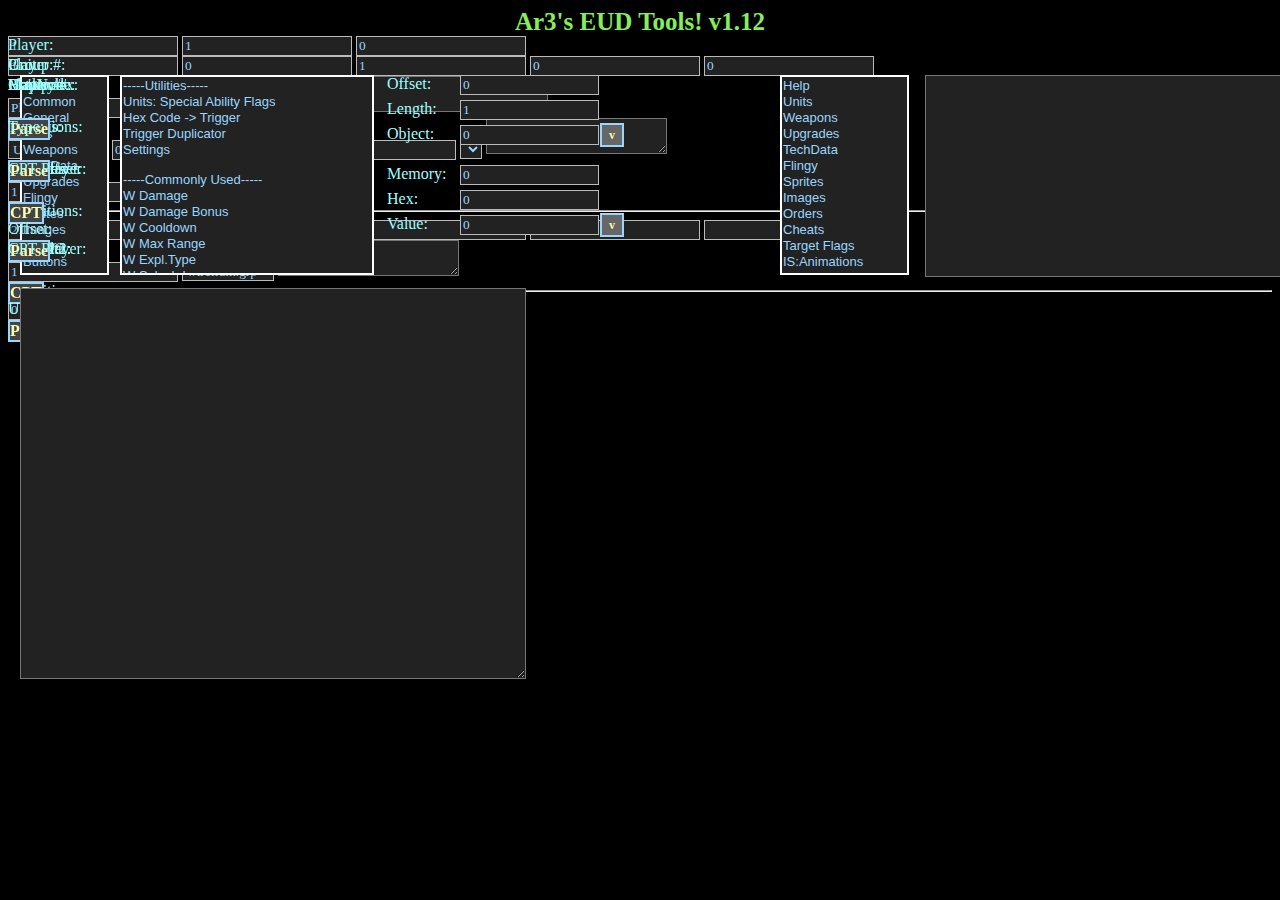
<file: index.html>
<!DOCTYPE html>
<html><head><title>Ar3's EUD Tools v1.12</title>
<meta charset="gbk" />
<link rel="stylesheet" type="text/css" href="Program/common.css" />
<link rel="stylesheet" type="text/css" href="Program/eudtools_main.css" />
<script src="Program/common.js" type="text/javascript"></script>
<script src="Program/eudtools_data.js" type="text/javascript"></script>
<script src="Program/eudtools_main.js" type="text/javascript"></script>
<script src="Program/datdata.js" type="text/javascript"></script>
<script src="Program/icecc.js" type="text/javascript"></script>
<script src="Program/overlap.js" type="text/javascript"></script>
<script src="Program/trigger_duplicator.js" type="text/javascript"></script>
<script src="Program/trigger_slicer.js" type="text/javascript"></script>
<script src="Program/converter.js" type="text/javascript"></script>
<script src="Program/stattbl.js" type="text/javascript"></script>
<script src="Program/wireframes.js" type="text/javascript"></script>
<script src="Program/reqwriter.js" type="text/javascript"></script>
<script src="Program/playercolors.js" type="text/javascript"></script>
<script src="Program/plugins.js" type="text/javascript"></script>
<script src="Program/iconv-lite-browserify.js" charset="utf-8" type="text/javascript"></script>
</head>
<body id="eudtools_body">

<div id="title_text" class="c_title">Ar3's EUD Tools! v1.12</div>

<div class="floatboard" id="saf_floating">
	<a class="changelink" id="saf_close">X</a>
	<div id="saf_div1" class="c_title">&nbsp;&nbsp;Unit Special Ability Flags Generator</div>
	<div id="saf_div2">
		<table border="0">
			<tr>
				<td><input type="checkbox" id="saf_check1" class="input_ckb" />Building</td>
				<td><input type="checkbox" id="saf_check2" class="input_ckb" />Addon</td>
				<td><input type="checkbox" id="saf_check3" class="input_ckb" />Flyer</td>
				<td><input type="checkbox" id="saf_check4" class="input_ckb" />Worker</td>
				<td><input type="checkbox" id="saf_check5" class="input_ckb" />Subunit</td>
				<td><input type="checkbox" id="saf_check6" class="input_ckb" />Flying Building</td>
			</tr><tr>
				<td><input type="checkbox" id="saf_check7" class="input_ckb" />Hero</td>
				<td><input type="checkbox" id="saf_check8" class="input_ckb" />Regeneration</td>
				<td><input type="checkbox" id="saf_check9" class="input_ckb" />Animated Idle</td>
				<td><input type="checkbox" id="saf_check10" class="input_ckb" />Cloakable</td>
				<td><input type="checkbox" id="saf_check11" class="input_ckb" />2 units in 1 Egg</td>
				<td><input type="checkbox" id="saf_check12" class="input_ckb" />Single Entity</td>
			</tr><tr>
				<td><input type="checkbox" id="saf_check13" class="input_ckb" />Resource Depot</td>
				<td><input type="checkbox" id="saf_check14" class="input_ckb" />Resource Container</td>
				<td><input type="checkbox" id="saf_check15" class="input_ckb" />Robotic</td>
				<td><input type="checkbox" id="saf_check16" class="input_ckb" />Detector</td>
				<td><input type="checkbox" id="saf_check17" class="input_ckb" />Organic</td>
				<td><input type="checkbox" id="saf_check18" class="input_ckb" />Creep Building</td>
			</tr><tr>
				<td><input type="checkbox" id="saf_check19" class="input_ckb" />Unused</td>
				<td><input type="checkbox" id="saf_check20" class="input_ckb" />Requires Psi Field</td>
				<td><input type="checkbox" id="saf_check21" class="input_ckb" />Burrowable</td>
				<td><input type="checkbox" id="saf_check22" class="input_ckb" />Mana bar</td>
				<td><input type="checkbox" id="saf_check23" class="input_ckb" />Permanent cloak</td>
				<td><input type="checkbox" id="saf_check24" class="input_ckb" />Pickup Item</td>
			</tr><tr>
				<td><input type="checkbox" id="saf_check25" class="input_ckb" />Ignore Supply Check</td>
				<td><input type="checkbox" id="saf_check26" class="input_ckb" />Medium Overlays</td>
				<td><input type="checkbox" id="saf_check27" class="input_ckb" />Large Overlays</td>
				<td><input type="checkbox" id="saf_check28" class="input_ckb" />Battle Reactions</td>
				<td><input type="checkbox" id="saf_check29" class="input_ckb" />Full Auto-Attack</td>
				<td><input type="checkbox" id="saf_check30" class="input_ckb" />Invincible</td>
			</tr><tr>
				<td><input type="checkbox" id="saf_check31" class="input_ckb" />Mechanical</td>
				<td><input type="checkbox" id="saf_check32" class="input_ckb" />Produces Units</td>
			</tr>
		</table>
		<input type="text" id="saf_text" value="0" size="27" class="input_text" />
	</div>
</div>

<div class="floatboard" id="settings_floating">
	<a class="changelink" id="settings_close">X</a>
	<div id="settings_div1" class="c_title">Settings</div>
	<table>
		<tr>
			<td>
				<div class="labels" id="settings_label_offset">Use MaskedMemory: <input type="checkbox" id="settings_usemasked" checked="checked" class="input_ckb" /></div>
			</td>
		</tr>
	</table>
</div>

<div id="container">
	<div id="category_container"></div>
	<div id="select_container"></div>
	<div class="labels" id="label_offset">Offset: </div>
	<input type="text" id="input_offset" value="0" />
	<div class="labels" id="label_length">Length: </div>
	<input type="text" id="input_length" value="1" />
	<div class="labels" id="label_object">Object: </div>
	<input type="text" id="input_object" value="0" />
	<div class="labels" id="label_memory">Memory: </div>
	<input type="text" id="input_memory" value="0" />
	<div class="labels" id="label_hex">Hex: </div>
	<input type="text" id="input_hex" value="0" />
	<div class="labels" id="label_value">Value: </div>
	<input type="text" id="input_value" value="0" />
	<div class="labels" id="label_origvalue">Original: </div>
	<input type="text" id="input_origvalue" value="0" />
	<div id="upg_area">
		<div class="labels" id="label_upg_player">Player: </div>
		<input type="text" id="input_upg_player" value="1" />
		<div class="labels" id="label_upg_uid">Upgrade: </div>
		<input type="text" id="input_upg_uid" value="0" />
	</div>
	<div id="selgroup_area">
		<div class="labels" id="label_selgroup_player">Player: </div>
		<input type="text" id="input_selgroup_player" value="1" />
		<div class="labels" id="label_selgroup_id">Group #: </div>
		<input type="text" id="input_selgroup_id" value="1" />
		<div class="labels" id="label_selgroup_unit">Unit: </div>
		<input type="text" id="input_selgroup_unit" value="0" />
	</div>
	<div id="keygroup_area">
		<div class="labels" id="label_keygroup_player">Player: </div>
		<input type="text" id="input_keygroup_player" value="1" />
		<div class="labels" id="label_keygroup_hotkey">Hotkey #: </div>
		<input type="text" id="input_keygroup_hotkey" value="0" />
		<div class="labels" id="label_keygroup_id">Group #: </div>
		<input type="text" id="input_keygroup_id" value="1" />
		<div class="labels" id="label_keygroup_unit">UnitNode: </div>
		<input type="text" id="input_keygroup_unit" value="0" />
		<div class="labels" id="label_keygroup_index">MapIndex: </div>
		<input type="text" id="input_keygroup_index" value="0" />
	</div>
	<div id="req_area">
		<div class="labels" id="label_req">Req. ID: </div>
		<input type="text" id="input_req" value="0" />
	</div>
	<div id="buttonfunction_area">
		<div class="labels" id="label_buttonfunction">Function ID: </div>
		<div id="buttonfunction_select_container"></div>
	</div>
	<div id="icecc_area">
		<div class="labels" id="label_icecc">Trigger Base: </div>
		<div class="labels" id="label_icecc2">IceCC Code: </div>
		<textarea id="inputarea_icecc"></textarea>
		<input type="text" id="input_icecc_trigbase" value="Comment(&quot;Iscript&quot;, 0, ^1, ^2, 0, 7);" />
		<div class="divbutton" id="parse_icecc">Parse</div>
	</div>
	<div id="etg_area">
		<div class="labels" id="label_etg_base">Trigger Base: </div>
		<input type="text" id="input_etg_base" value="MemoryAddr(^1, Set To, ^2);" />
		<div class="labels" id="label_etg_ofs">Offset: </div>
		<input type="text" id="input_etg_ofs" value="0" />
		<div class="labels" id="label_etg_cont">Hex Code: </div>
		<textarea id="inputarea_etg"></textarea>
		<div class="divbutton" id="parse_etg">Parse</div>
	</div>
	<div id="textstack_area">
		<div class="labels" id="label_textstack_text">Text to Stack: </div>
		<input type="text" id="input_textstack_text" value="" />
		<div class="labels" id="label_textstack_unit">Unit Name: </div>
		<input type="text" id="input_textstack_unit" value="" />
		<div class="labels" id="label_textstack_disp">Display Text: </div>
		<input type="text" id="input_textstack_disp" value="" />
		<div class="labels" id="label_textstack_objs">Objectives: </div>
		<input type="text" id="input_textstack_objs" value="" />
		<div class="labels" id="label_textstack_desc">Description: </div>
		<input type="text" id="input_textstack_desc" value="" />
	</div>
	<div id="trigdupl_area">
		<div class="labels" id="label_trigdupl_count">Count: </div>
		<input type="text" id="input_trigdupl_count" value="0" />
		<div class="labels" id="label_trigdupl_area">Trigger: </div>
		<textarea id="inputarea_trigdupl"></textarea>
		<textarea id="inputarea_trigdupl_arrays"></textarea>
		<div class="divbutton" id="parse_trigdupl">Parse</div>
	</div>
	<div id="trigslice_area">
		<div class="labels" id="label_trigslice_player">Player: </div>
		<input type="text" id="input_trigslice_player" value="Player 8" />
		<div class="labels" id="label_trigslice_cond">Conditions: </div>
		<textarea id="inputarea_trigslice_cond"></textarea>
		<div class="labels" id="label_trigslice_act">Actions: </div>
		<textarea id="inputarea_trigslice_act"></textarea>
		<div class="divbutton" id="parse_trigslice">Parse</div>
	</div>
	<div id="trigconv_area">
		<div class="labels" id="label_trigconv_buttonoffset">Button Offset: </div>
		<input type="text" id="input_trigconv_buttonoffset" value="0x590000" />
		<div class="labels" id="label_trigconv_area">Triggers: </div>
		<textarea id="inputarea_trigconv"></textarea>
		<div class="divbutton" id="parse_trigconv">Parse</div>
	</div>
	<div id="reqwrite_area">
		<div class="labels" id="label_reqwrite_type">Type: </div>
		<select type="text" id="select_reqwrite_type">
			<option id="input_reqwrite_reqtype_units" value="1">Units</option>
			<option id="input_reqwrite_reqtype_upgrades" value="2">Upgrades</option>
			<option id="input_reqwrite_reqtype_researchtech" value="3">Research Tech</option>
			<option id="input_reqwrite_reqtype_usetech" value="4">Use Tech</option>
			<option id="input_reqwrite_reqtype_orders" value="5">Orders</option>
		</select>
		<div class="labels" id="label_reqwrite_uid">For ID: </div>
		<input type="text" id="input_reqwrite_uid" value="0" />
		<div class="labels" id="label_reqwrite_offset">Req Offset: </div>
		<input type="text" id="input_reqwrite_offset" value="0" />
		<div class="labels" id="label_reqwrite_add">Opcodes: </div>
		<select type="text" id="select_reqwrite_add">
		</select>
		<div class="labels" id="label_reqwrite_area"></div>
		<textarea id="inputarea_reqwrite"></textarea>
		<div class="divbutton" id="parse_reqwrite">Parse</div>
	</div>
	<div id="stattbl_area">
		<div class="labels" id="label_stattbl_player">CPT Player: </div>
		<input type="text" id="input_stattbl_player" value="1" />
		<div class="labels" id="label_stattbl_cond">Conditions: </div>
		<textarea id="inputarea_stattbl_cond"></textarea>
		<div class="divbutton" id="parse_stattbl_cpt">CPT</div>
		<hr id="hr_stattbl" />
		<div class="labels" id="label_stattbl_offset">Offset: </div>
		<input type="text" id="input_stattbl_offset" value="27380" />
		<div class="labels" id="label_stattbl_str1">String1: </div>
		<input type="text" id="input_stattbl_str1" value="" />
		<div class="labels" id="label_stattbl_str2">String2: </div>
		<input type="text" id="input_stattbl_str2" value="" />
		<div class="labels" id="label_stattbl_content1">Content1: </div>
		<input type="text" id="input_stattbl_content1" value="" />
		<div class="labels" id="label_stattbl_content2">Content2: </div>
		<input type="text" id="input_stattbl_content2" value="" />
		<div class="divbutton" id="parse_stattbl">Parse</div>
	</div>
	<div id="wireframes_area">
		<div class="labels" id="label_wireframes_player">CPT Player: </div>
		<input type="text" id="input_wireframes_player" value="1" />
		<select type="text" id="select_wireframes_type">
			<option id="option_wireframes_wirefram" value="1">wirefram.grp</option>
			<option id="option_wireframes_grpwire" value="2">grpwire.grp</option>
			<option id="option_wireframes_tranwire" value="3">tranwire.grp</option>
		</select>
		<div class="labels" id="label_wireframes_cond">Conditions: </div>
		<textarea id="inputarea_wireframes_cond"></textarea>
		<div class="divbutton" id="parse_wireframes_cpt">CPT</div>
		<hr id="hr_wireframes" />
		<div class="labels" id="label_wireframes_uid">Unit ID: </div>
		<input type="text" id="input_wireframes_uid" value="0" />
		<div class="labels" id="label_wireframes_target">Change to: </div>
		<input type="text" id="input_wireframes_target" value="0" />
		<div class="divbutton" id="parse_wireframes">Parse</div>
	</div>
	<div id="playercolor_area">
		<div class="labels" id="label_playercolor_id">Player: </div>
		<input type="text" id="input_playercolor_id" value="1" />
		<div class="labels" id="label_playercolor_colors">Colors: </div>
		<div class="labels" id="label_playercolor_colors2">Minimap: </div>
		<input class="playercolor_i" type="text" id="input_playercolor1" value="111" />
		<input class="playercolor_i" type="text" id="input_playercolor2" value="23" />
		<input class="playercolor_i" type="text" id="input_playercolor3" value="23" />
		<input class="playercolor_i" type="text" id="input_playercolor4" value="98" />
		<input class="playercolor_i" type="text" id="input_playercolor5" value="94" />
		<input class="playercolor_i" type="text" id="input_playercolor6" value="171" />
		<input class="playercolor_i" type="text" id="input_playercolor7" value="170" />
		<input class="playercolor_i" type="text" id="input_playercolor8" value="168" />
		<input class="playercolor_i" type="text" id="input_playercolor0" value="111" />
		<div class="playercolor_d" id="div_playercolor1"></div>
		<div class="playercolor_d" id="div_playercolor2"></div>
		<div class="playercolor_d" id="div_playercolor3"></div>
		<div class="playercolor_d" id="div_playercolor4"></div>
		<div class="playercolor_d" id="div_playercolor5"></div>
		<div class="playercolor_d" id="div_playercolor6"></div>
		<div class="playercolor_d" id="div_playercolor7"></div>
		<div class="playercolor_d" id="div_playercolor8"></div>
		<div class="playercolor_d" id="div_playercolor0"></div>
		<div id="playercolor_imgcontainer">
			<img src="Include/colors.png" id="playercolor_img" />
		</div>
		<div id="playercolor_select_container"></div>
		<select type="text" id="playercolor_select_tileset">
			<option id="playercolor_select_tileset_0" value="0" selected="selected">Badlands</option>
			<option id="playercolor_select_tileset_1" value="1">Space Platform</option>
			<option id="playercolor_select_tileset_2" value="2">Installation</option>
			<option id="playercolor_select_tileset_3" value="3">Ash World</option>
			<option id="playercolor_select_tileset_4" value="4">Jungle</option>
			<option id="playercolor_select_tileset_5" value="5">Desert</option>
			<option id="playercolor_select_tileset_6" value="6">Ice World</option>
			<option id="playercolor_select_tileset_7" value="7">Twilight</option>
			<option id="playercolor_select_tileset_8" value="8">Game Menu</option>
		</select>
		<div class="divbutton" id="parse_playercolor">Parse</div>
	</div>
	<div id="mapstr_area">
		<div class="labels" id="label_mapstr_sid">String ID: </div>
		<input type="text" id="input_mapstr_sid" value="0" />
		<div class="labels" id="label_mapstr_ofs">Offset: </div>
		<input type="text" id="input_mapstr_ofs" value="0" />
		<div class="labels" id="label_mapstr_cont">Content: </div>
		<textarea id="inputarea_mapstr"></textarea>
		<div class="divbutton" id="parse_mapstr">Parse</div>
	</div>
	<div id="plugin_area">
	</div>
	<div class="divbutton" id="make_memory">v</div>
	<div class="divbutton" id="make_trigger">v</div>
	<div class="divbutton" id="expand_data_output">v</div>
	<textarea id="data_output" spellcheck="false"></textarea>
	<textarea id="trigger_output" spellcheck="false"></textarea>
</div>

<script>
	init();
</script>

</body>
</html>
</file>
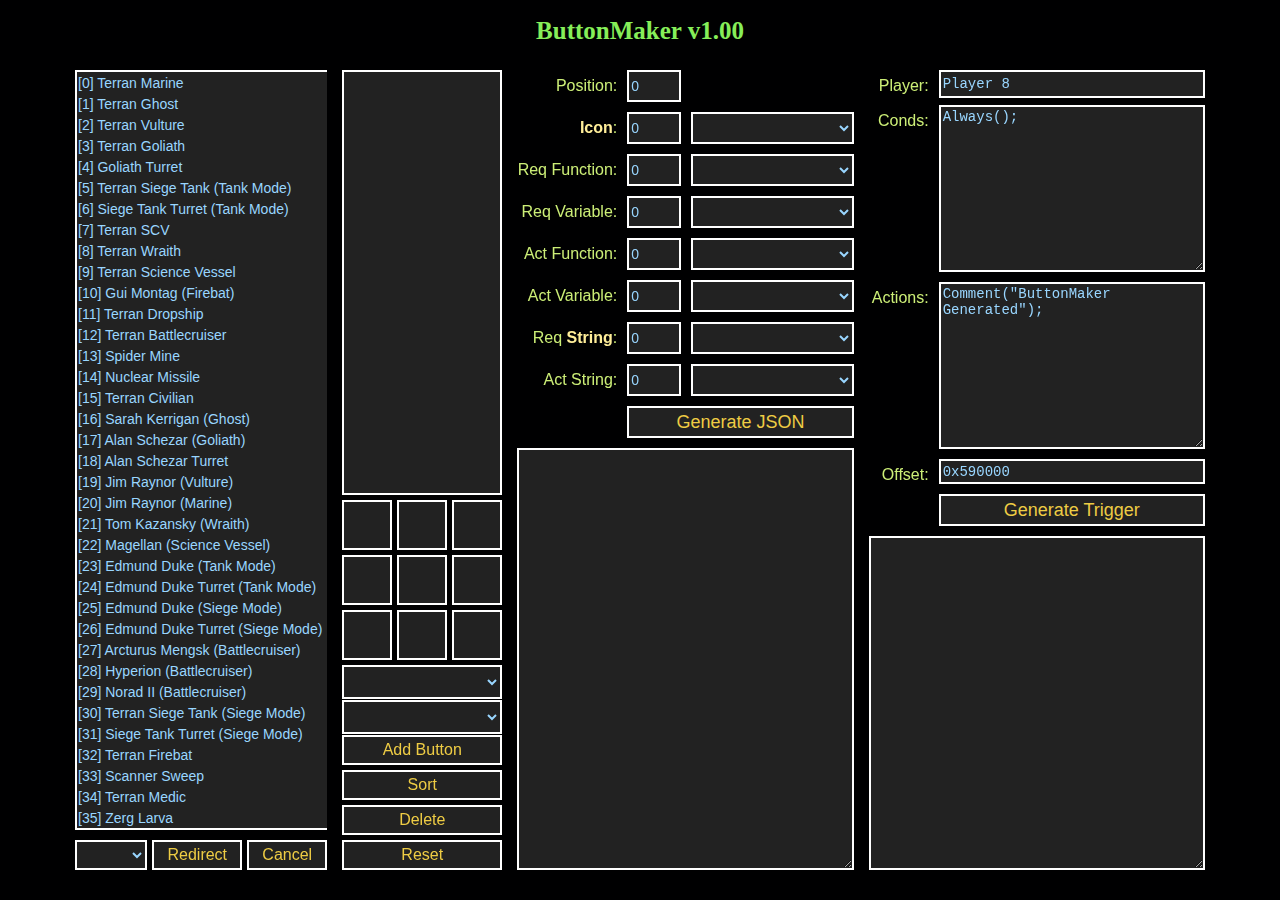
<file: Include/ButtonMaker.html>
<!DOCTYPE html>
<html>
	<head>
		<meta http-equiv="content-type" content="text/html; charset=utf-8" />
		<meta charset="utf-8" />
		<meta name="format-detection" content="telephone=no, email=no, address=no" />
		<title>Button Maker</title>
		<link rel="stylesheet" type="text/css" href="../Program/common.css" />
		<link rel="stylesheet" type="text/css" href="buttonmaker/buttonmaker.css" />
		<script src="../Program/common.js" type="text/javascript"></script>
		<script src="../Program/eudtools_data.js" type="text/javascript"></script>
		<script src="../Program/trigger_slicer.js" type="text/javascript"></script>
		<script src="buttonmaker/buttonmaker.js" type="text/javascript"></script>
		<style>

		</style>
		<script>

		</script>
	</head>
	<body>
	<div id="title_text" class="c_title">ButtonMaker v1.00</div>
	<div id="container">
		<div id="units-container">
			<div id="unitlist-container"></div>
			<div id="redirect-container">
				<select id="redirect-units-select"></select>
				<div id="redirect-action-container">
					<div id="redirect-action" class="soft-button">Redirect</div>
				</div>
				<div id="redirect-cancel-container">
					<div id="redirect-cancel" class="soft-button">Cancel</div>
				</div>
			</div>
		</div>
	<div id="button-container">
		<div id="button-list-container">
			<div id="button-list" class="divselect"></div>
		</div>
		<div id="button-preview-container">
			<div class="button-preview-grid" id="button-preview-1">
				<div class="icon-container"><img src="cmdicons.png" id="icon-preview-img-1"></div>
			</div>
			<div class="button-preview-grid" id="button-preview-2">
				<div class="icon-container"><img src="cmdicons.png" id="icon-preview-img-2"></div>
			</div>
			<div class="button-preview-grid" id="button-preview-3">
				<div class="icon-container"><img src="cmdicons.png" id="icon-preview-img-3"></div>
			</div>
			<div class="button-preview-grid" id="button-preview-4">
				<div class="icon-container"><img src="cmdicons.png" id="icon-preview-img-4"></div>
			</div>
			<div class="button-preview-grid" id="button-preview-5">
				<div class="icon-container"><img src="cmdicons.png" id="icon-preview-img-5"></div>
			</div>
			<div class="button-preview-grid" id="button-preview-6">
				<div class="icon-container"><img src="cmdicons.png" id="icon-preview-img-6"></div>
			</div>
			<div class="button-preview-grid" id="button-preview-7">
				<div class="icon-container"><img src="cmdicons.png" id="icon-preview-img-7"></div>
			</div>
			<div class="button-preview-grid" id="button-preview-8">
				<div class="icon-container"><img src="cmdicons.png" id="icon-preview-img-8"></div>
			</div>
			<div class="button-preview-grid" id="button-preview-9">
				<div class="icon-container"><img src="cmdicons.png" id="icon-preview-img-9"></div>
			</div>
		</div>
		<div id="button-add-container">
			<select id="button-add-type"></select>
			<select id="button-add-id"></select>
			<div id="button-add-action" class="soft-button">Add Button</div>
		</div>
		<div id="button-sort-container">
			<div id="button-sort-action" class="soft-button">Sort</div>
		</div>
		<div id="button-delete-container">
			<div id="button-delete-action" class="soft-button">Delete</div>
		</div>
		<div id="button-reset-container">
			<div id="button-reset-action" class="soft-button">Reset</div>
		</div>
	</div>
	<div id="trait-container">
		<div class="trait-label" id="trait-position-label">Position:</div>
		<div class="trait-label" id="trait-icon-label"><a href="Icons.html" target="_blank">Icon</a>:</div>
		<div class="trait-label" id="trait-reqfun-container">Req Function:</div>
		<div class="trait-label" id="trait-reqvar-container">Req Variable:</div>
		<div class="trait-label" id="trait-actfun-container">Act Function:</div>
		<div class="trait-label" id="trait-actvar-container">Act Variable:</div>
		<div class="trait-label" id="trait-reqstr-container">Req <a href="StatStrings.html" target="_blank">String</a>:</div>
		<div class="trait-label" id="trait-actstr-container">Act String:</div>
		<div class="trait-input-container" id="trait-position-container">
			<input class="trait-input" type="text" id="trait-position" />
		</div>
		<div class="trait-input-container" id="trait-icon-container">
			<input class="trait-input" type="text" id="trait-icon" />
			<select class="trait-select" id="trait-icon-select"></select>
		</div>
		<div class="trait-input-container" id="trait-reqfun-container">
			<input class="trait-input" type="text" id="trait-reqfun" />
			<select class="trait-select" id="trait-reqfun-select"></select>
		</div>
		<div class="trait-input-container" id="trait-reqvar-container">
			<input class="trait-input" type="text" id="trait-reqvar" />
			<select class="trait-select" id="trait-reqvar-select"></select>
		</div>
		<div class="trait-input-container" id="trait-actfun-container">
			<input class="trait-input" type="text" id="trait-actfun" />
			<select class="trait-select" id="trait-actfun-select"></select>
		</div>
		<div class="trait-input-container" id="trait-actvar-container">
			<input class="trait-input" type="text" id="trait-actvar" />
			<select class="trait-select" id="trait-actvar-select"></select>
		</div>
		<div class="trait-input-container" id="trait-reqstr-container">
			<input class="trait-input" type="text" id="trait-reqstr" />
			<select class="trait-select" id="trait-reqstr-select"></select>
		</div>
		<div class="trait-input-container" id="trait-actstr-container">
			<input class="trait-input" type="text" id="trait-actstr" />
			<select class="trait-select" id="trait-actstr-select"></select>
		</div>
		<div id="generate-json-container">
			<div id="generate-json-action" class="soft-button">Generate JSON</div>
		</div>
		<div id="button-json-container">
			<textarea id="button-json-area" spellcheck="false"></textarea>
		</div>
	</div>
	<div id="output-container">
		<div class="output-label" id="input-player-label">Player:</div>
		<div class="output-label" id="input-cond-label">Conds:</div>
		<div class="output-label" id="input-act-label">Actions:</div>
		<div class="output-label" id="input-offset-label">Offset:</div>
		<div class="output-input-container" id="input-player-container">
			<input type="text" id="input-player" value="" />
		</div>
		<div class="output-input-container" id="input-cond-container">
			<textarea id="input-cond" spellcheck="false"></textarea>
		</div>
		<div class="output-input-container" id="input-act-container">
			<textarea id="input-act" spellcheck="false"></textarea>
		</div>
		<div class="output-input-container" id="input-offset-container">
			<input type="text" id="input-offset" value="" />
		</div>
		<div class="output-input-container" id="generate-trigger-container">
			<div id="generate-trigger-action" class="soft-button">Generate Trigger</div>
		</div>
		<div class="output-input-container" id="output-trigger-container">
			<textarea id="output-trigger" spellcheck="false"></textarea>
		</div>
	</div>
	</div>

	<script>
	init();
	</script>
	</body>
</html>
</file>
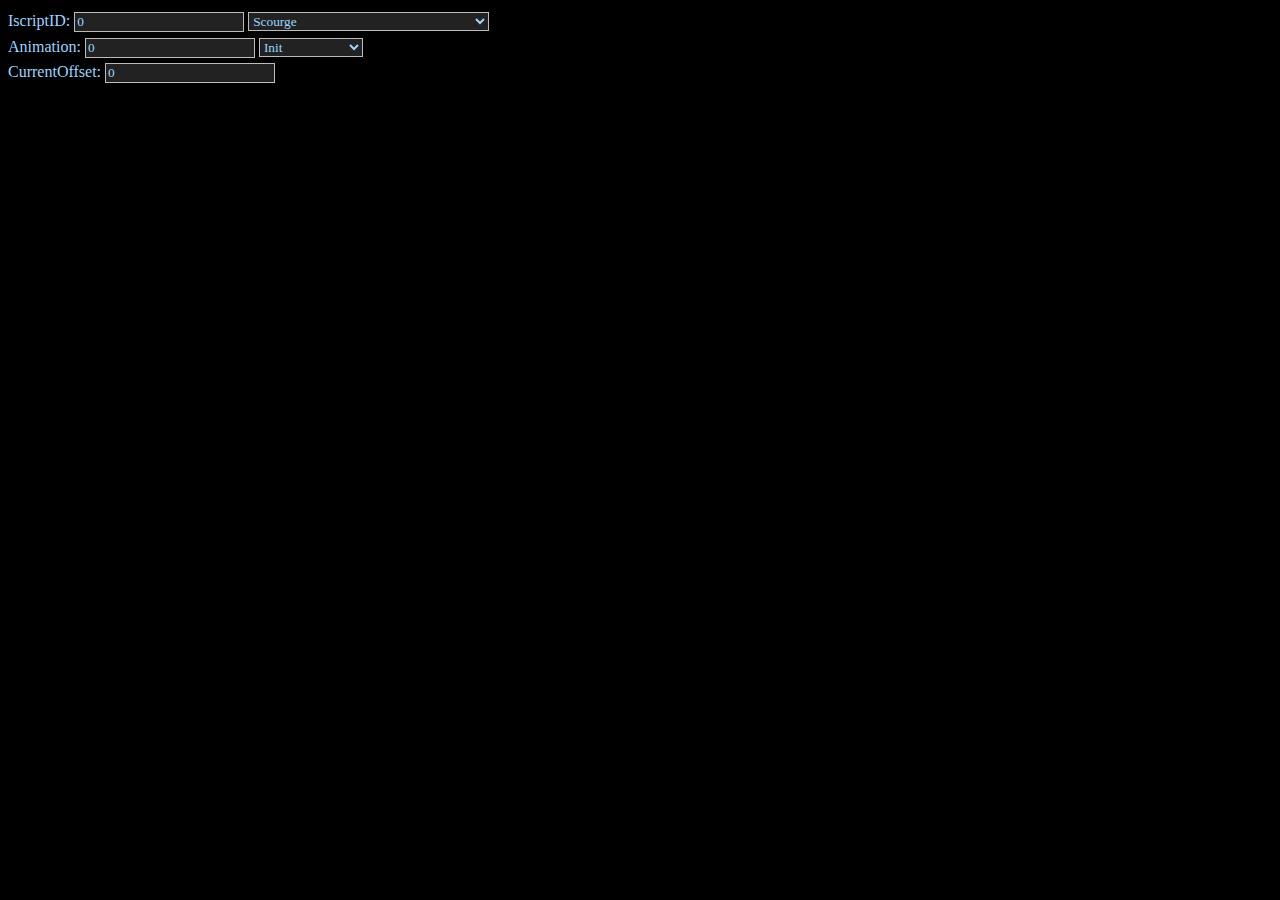
<file: Include/IceDC.html>
<!DOCTYPE html>
<html>
	<head>
		<meta http-equiv="content-type" content="text/html; charset=utf-8" />
		<meta charset="utf-8" />
		<meta name="format-detection" content="telephone=no, email=no, address=no" />
		<title>Iscript Decompiler</title>
		<link rel="stylesheet" type="text/css" href="../Program/common.css" />
		<script src="../Program/common.js" type="text/javascript"></script>
		<script src="../Program/icedc.js" type="text/javascript"></script>
		<style>
		table {
			width: auto;
			overflow: scroll;
		}
		.scrollbox {
			width: 100%;
			overflow-x: auto;
		}
		td:first-child { width: 100px;}
		td:nth-child(2) { width: 100px;}
		td:nth-child(3) { width: 200px;}
		td:nth-child(4) { width: calc(100% - 400px);}
		th, td {
			background-color: #333333;
			max-width: 300px;
			overflow: hidden;
			line-height: 1.4;
		}
		td {
			white-space: pre;
			vertical-align: top;
			padding: 2px 20px 2px 2px;
		}
		#controller {
			line-height: 1.6;
		}
		</style>
		<script>
		const idc = new IceDC();
		var iscriptData = {};
		function showOffsetIscript(offset) {
			var table = document.querySelector("#addItemsHere");
			table.innerHTML = "";

			var isc = iscriptData.readIscript(offset);
			var iscHtml = isc.map(line => {
				let grids = line.split("\t");
				let tr = document.createElement("tr");
				grids.forEach(t => {
					let td = document.createElement("td");
					td.innerHTML = t.replace(/\[([0-9xa-f]+)\]/ig, "<a onclick='showOffsetIscript($1); return false'>$1</a>");
					tr.appendChild(td);
				});
				return tr;
			}).forEach(tr => table.appendChild(tr));

			document.querySelector("#input_currentOffset").value = offset;
			return isc.join("\n");
		}
		function showDecompiledIscript(id, anim) {
			var offset = iscriptData.getHeaderAnimationOffset(iscriptData.headerOffsets[id], anim);
			return showOffsetIscript(offset);
		}
		function updateScript() {
			if(!iscriptData.mainCode) {
				return;
			}
			let id = parseInt(document.querySelector("#input_iscriptID").value);
			let anim = parseInt(document.querySelector("#input_animation").value);
			showDecompiledIscript(id, anim);
		}
		async function init() {
			iscriptData = await idc.readIscriptFile("iscript.bin");
			let iscriptIDListText = await fetch("IscriptIDList.txt").then(t => t.text());
			let iscriptIDList = iscriptIDListText.split(/\r?\n/);

			iscriptIDList.forEach(iscID => {
				let opt = document.createElement("option");
				opt.textContent = iscID;
				document.querySelector("#select_iscriptID").appendChild(opt);
			});
			idc.animationNames.forEach(anim => {
				let opt = document.createElement("option");
				opt.textContent = anim;
				document.querySelector("#select_animation").appendChild(opt);
			});
			document.querySelector("#input_iscriptID").addEventListener("keyup", evt => {
				if(parseInt(document.querySelector("#input_iscriptID").value) < 412) {
					document.querySelector("#select_iscriptID").selectedIndex = parseInt(document.querySelector("#input_iscriptID").value);
				}
				updateScript();
			});
			document.querySelector("#input_iscriptID").addEventListener("keydown", evt => {
				if(evt.key == "ArrowUp" || evt.key == "+") {
					document.querySelector("#input_iscriptID").value = parseInt(document.querySelector("#input_iscriptID").value) + 1;
					evt.preventDefault();
				}
				if(evt.key == "ArrowDown" || evt.key == "-") {
					document.querySelector("#input_iscriptID").value = parseInt(document.querySelector("#input_iscriptID").value) - 1;
					evt.preventDefault();
				}
			});
			document.querySelector("#select_iscriptID").addEventListener("change", evt => {
				document.querySelector("#input_iscriptID").value = document.querySelector("#select_iscriptID").selectedIndex;
				updateScript();
			});
			document.querySelector("#input_animation").addEventListener("keyup", evt => {
				if(parseInt(document.querySelector("#input_animation").value) < 28) {
					document.querySelector("#select_animation").selectedIndex = parseInt(document.querySelector("#input_animation").value);
				}
				updateScript();
			});
			document.querySelector("#input_animation").addEventListener("keydown", evt => {
				if(evt.key == "ArrowUp" || evt.key == "+") {
					document.querySelector("#input_animation").value = parseInt(document.querySelector("#input_animation").value) + 1;
					evt.preventDefault();
				}
				if(evt.key == "ArrowDown" || evt.key == "-") {
					document.querySelector("#input_animation").value = parseInt(document.querySelector("#input_animation").value) - 1;
					evt.preventDefault();
				}
			});
			document.querySelector("#select_animation").addEventListener("change", evt => {
				document.querySelector("#input_animation").value = document.querySelector("#select_animation").selectedIndex;
				updateScript();
			});
			document.querySelector("#input_currentOffset").addEventListener("keyup", evt => {
				showOffsetIscript(parseInt(document.querySelector("#input_currentOffset").value));
			});
			document.querySelector("#input_iscriptID").value = 0;
			document.querySelector("#select_iscriptID").selectedIndex = 0;
			document.querySelector("#input_animation").value = 0;
			document.querySelector("#select_animation").selectedIndex = 0;
		}
		</script>
	</head>
	<body>
	<div id="container">
	<div id="controller">
	IscriptID: <input type="text" id="input_iscriptID" value="0" /> <select id="select_iscriptID"></select><br />
	Animation: <input type="text" id="input_animation" value="0" /> <select id="select_animation"></select><br />
	CurrentOffset: <input type="text" id="input_currentOffset" value="0" /></div>
	</div>
	<table>
		<thead></thead>
		<tbody id="addItemsHere">
		</tbody>
	</table>
	</div>
	<script>
	init();
	</script>
	</body>
</html>
</file>
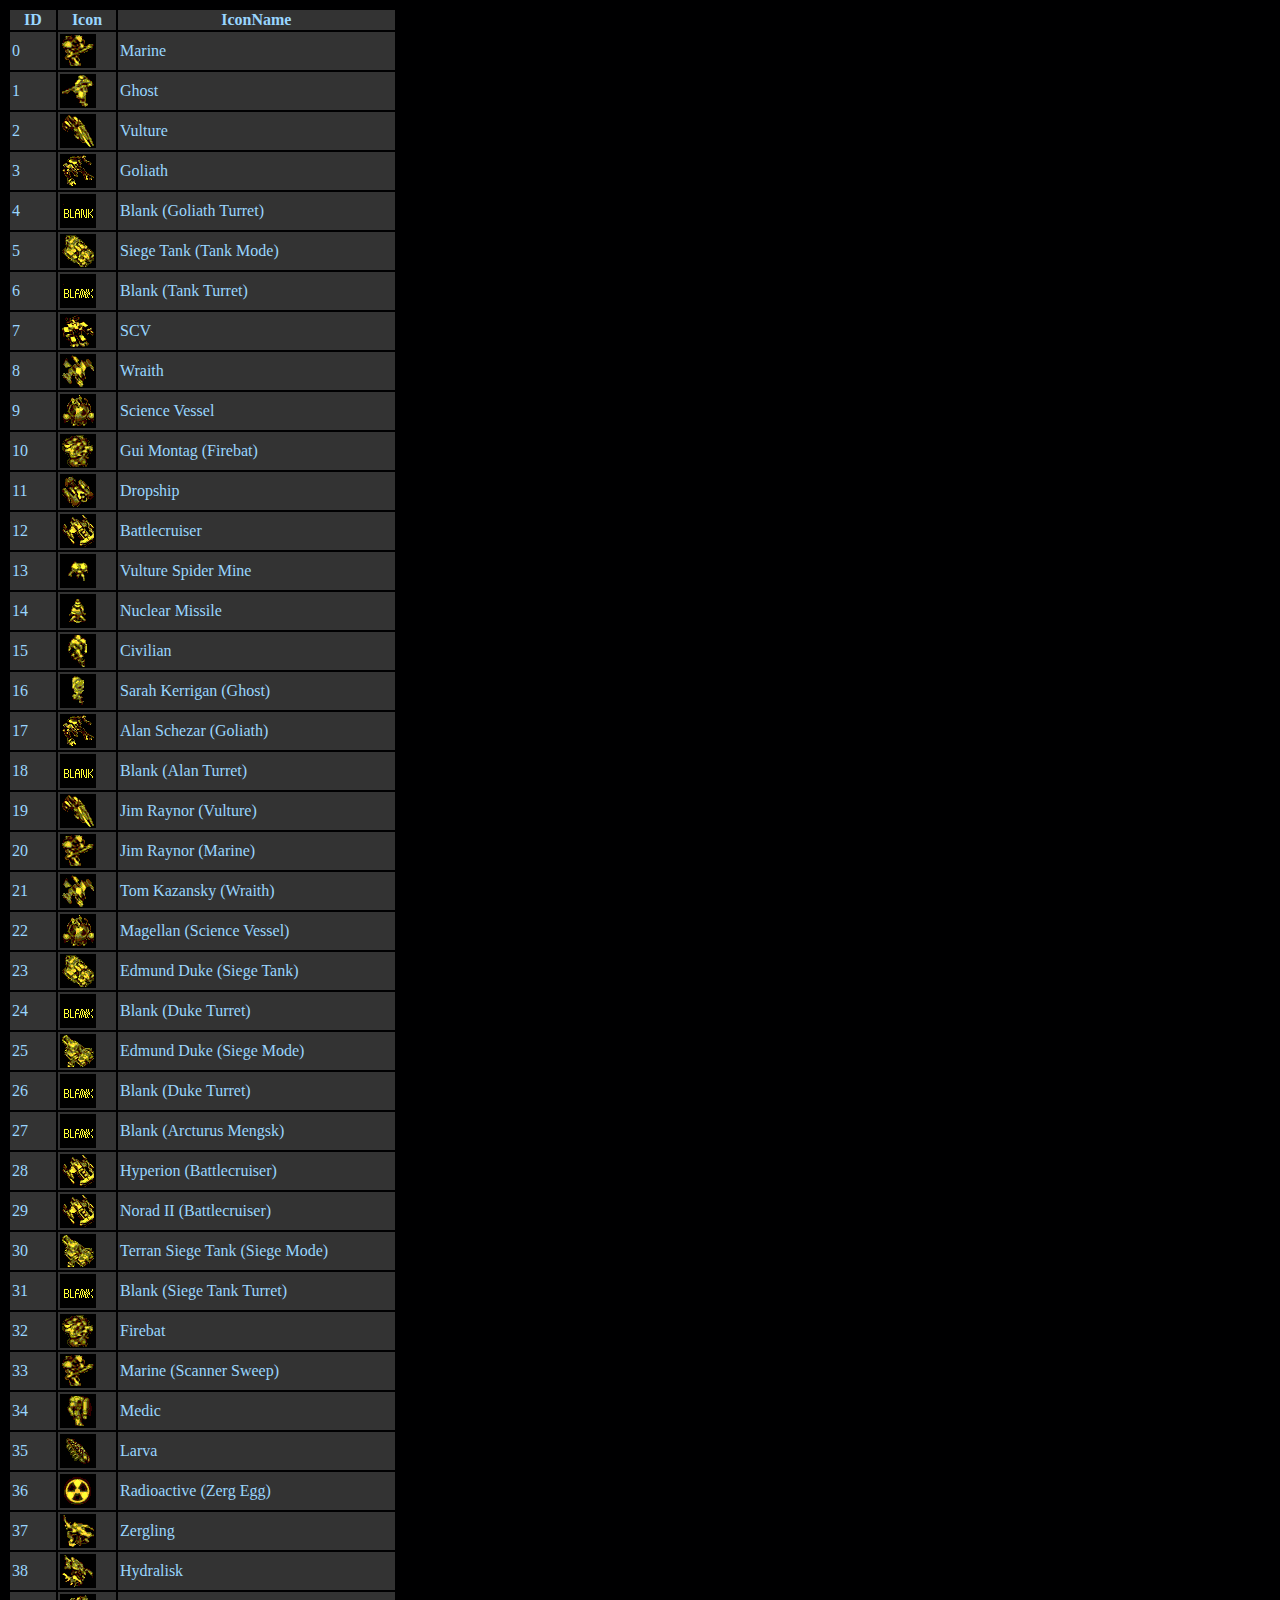
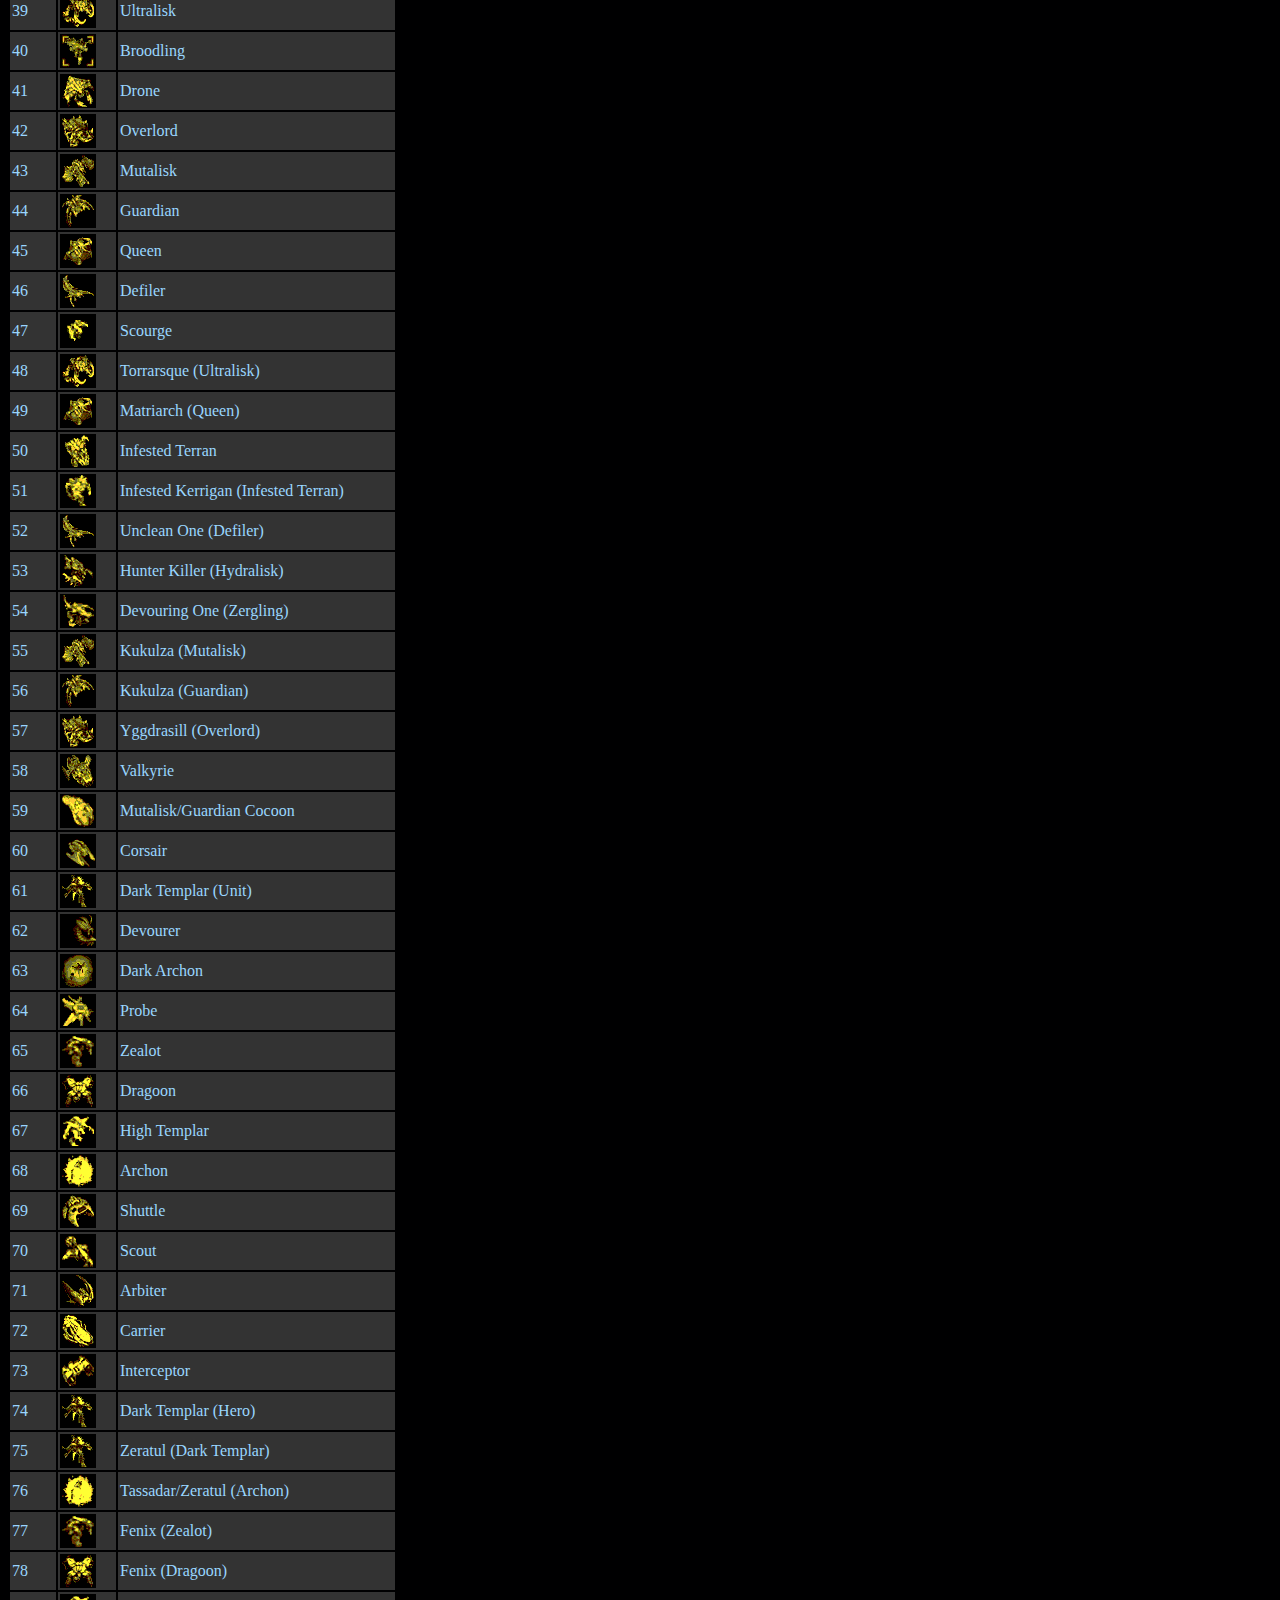
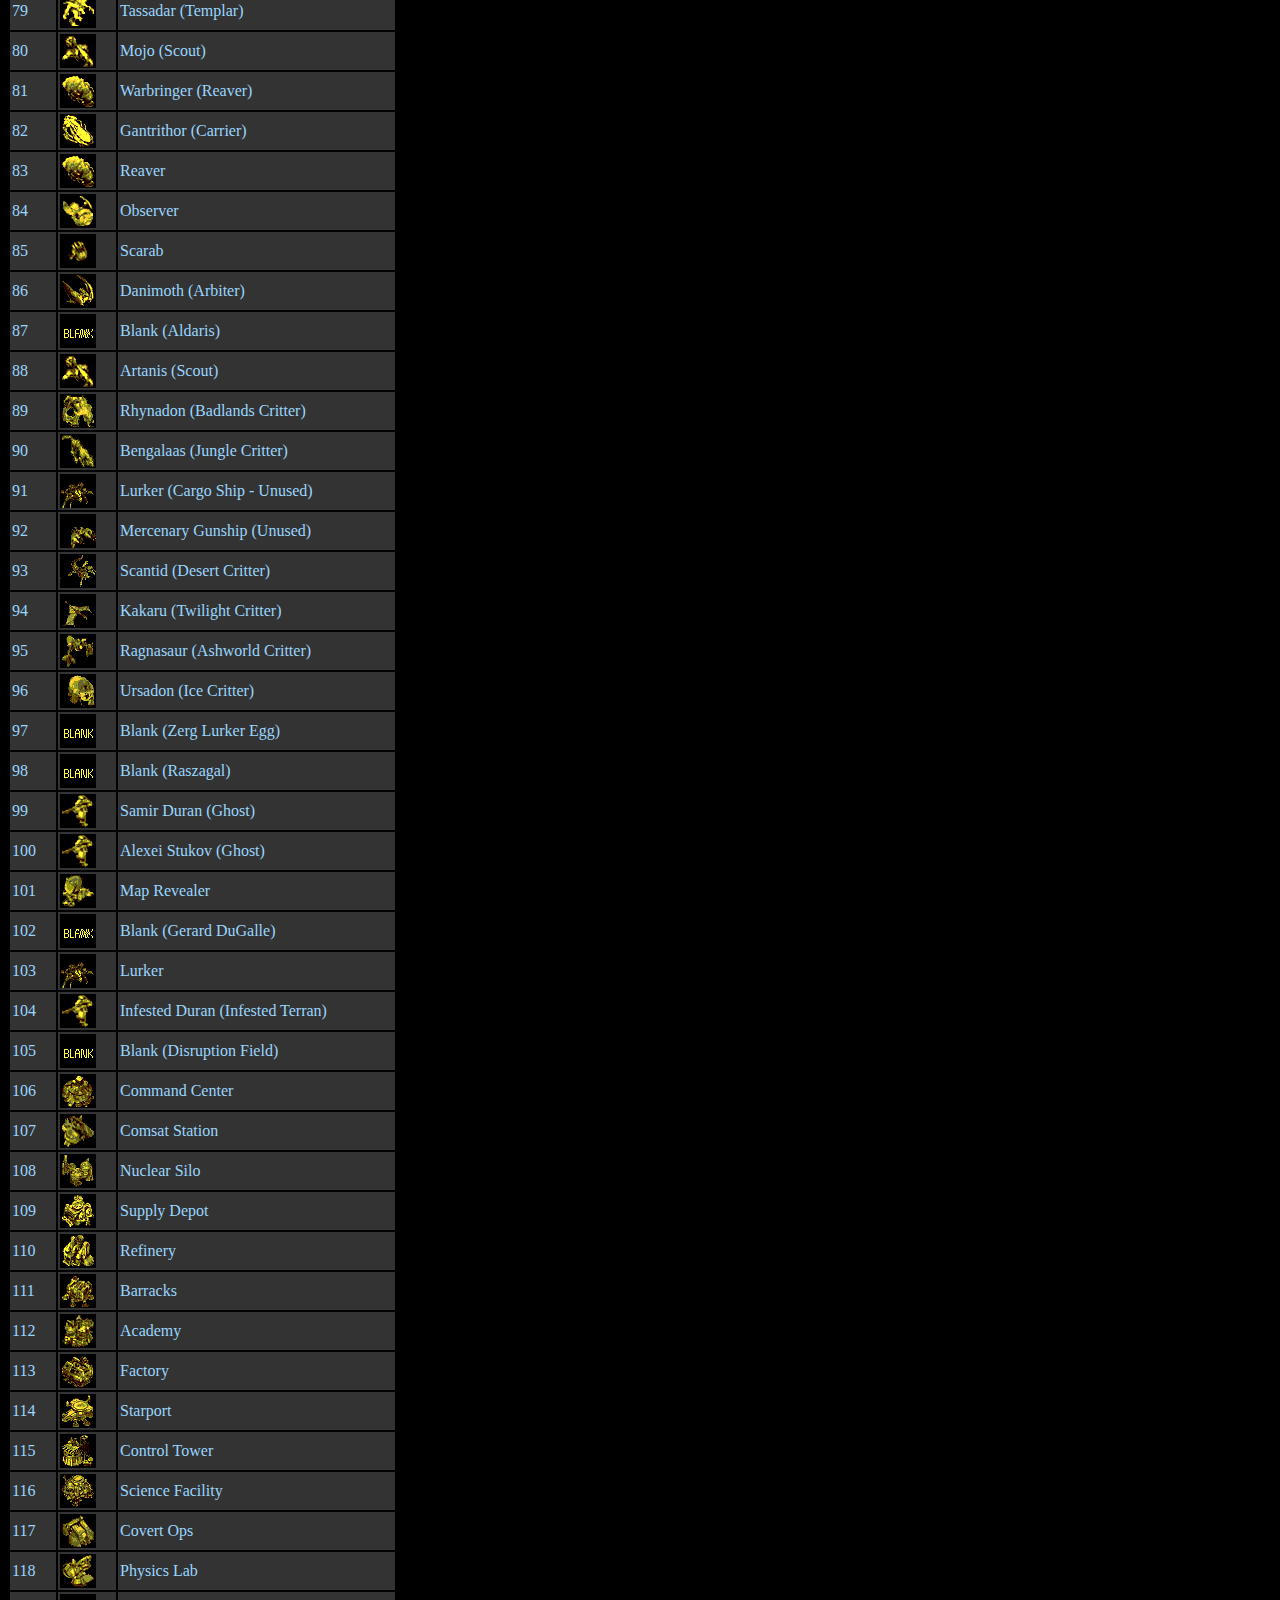
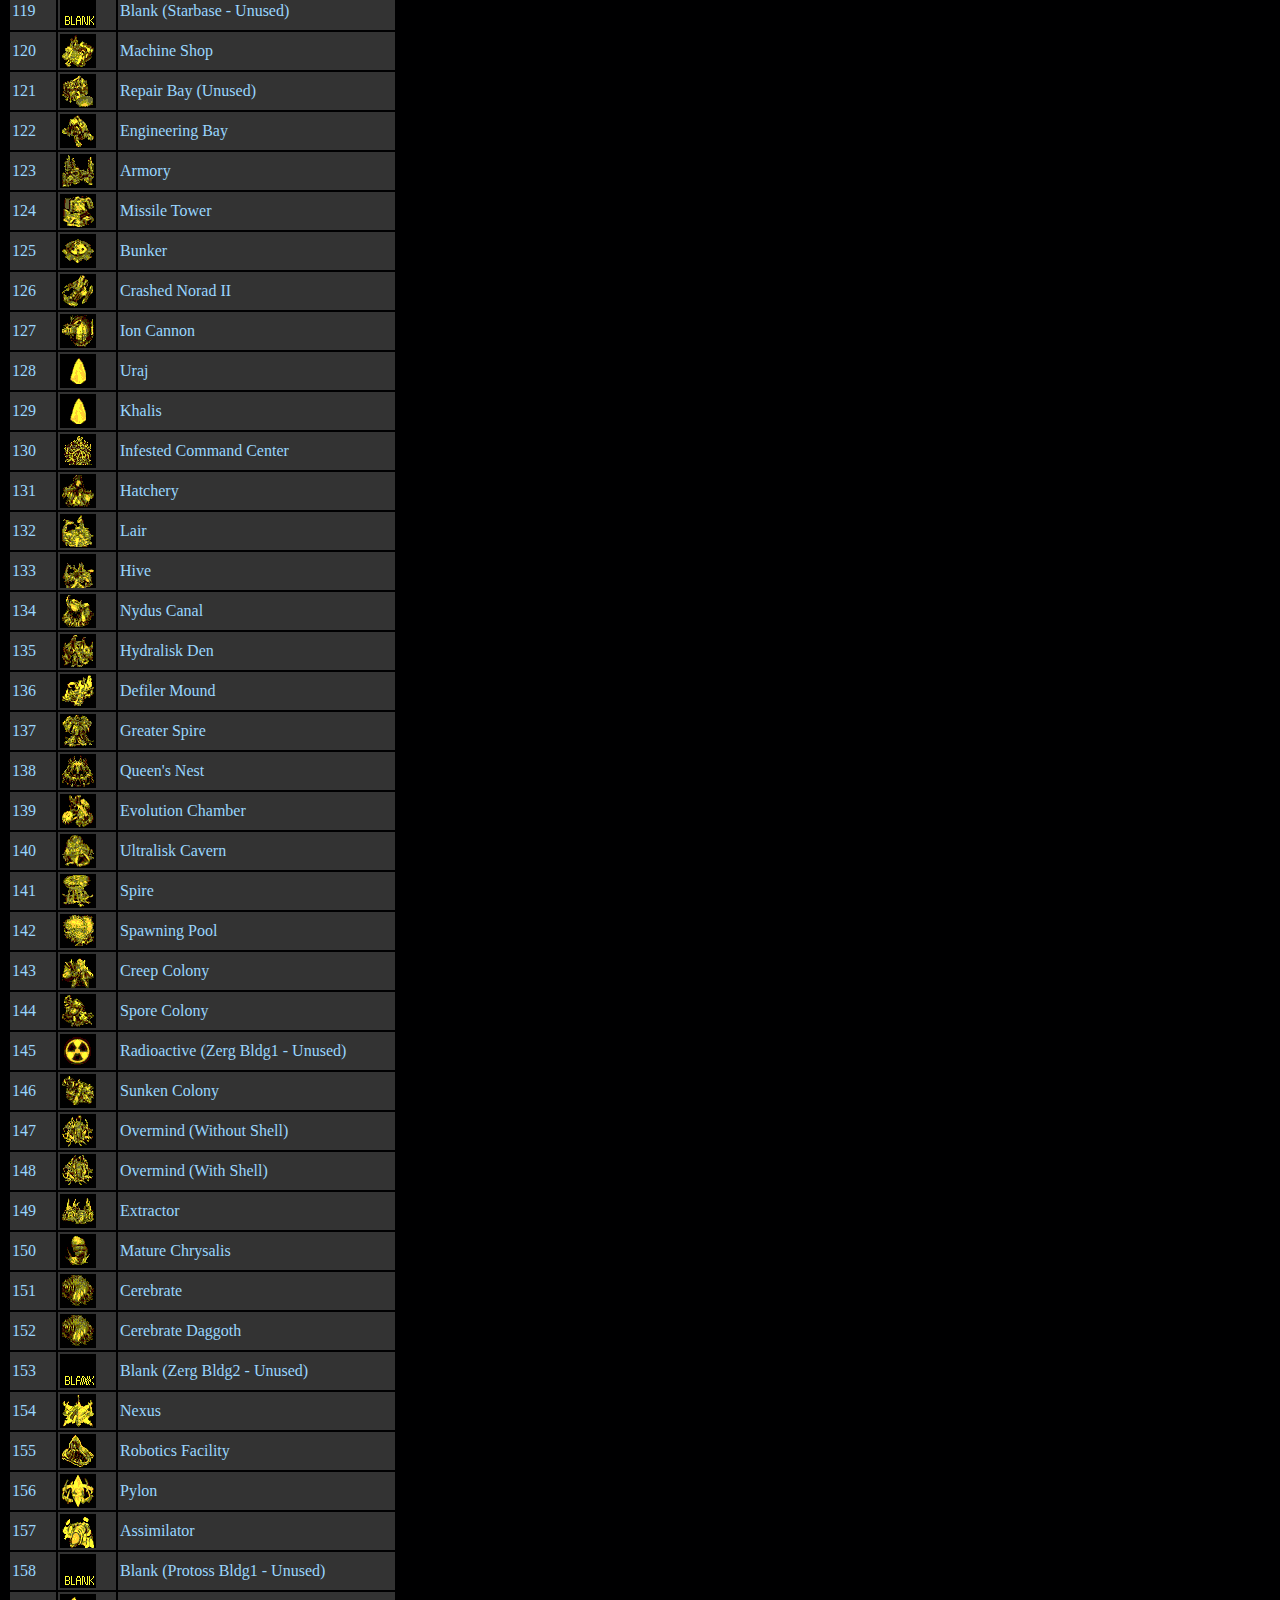
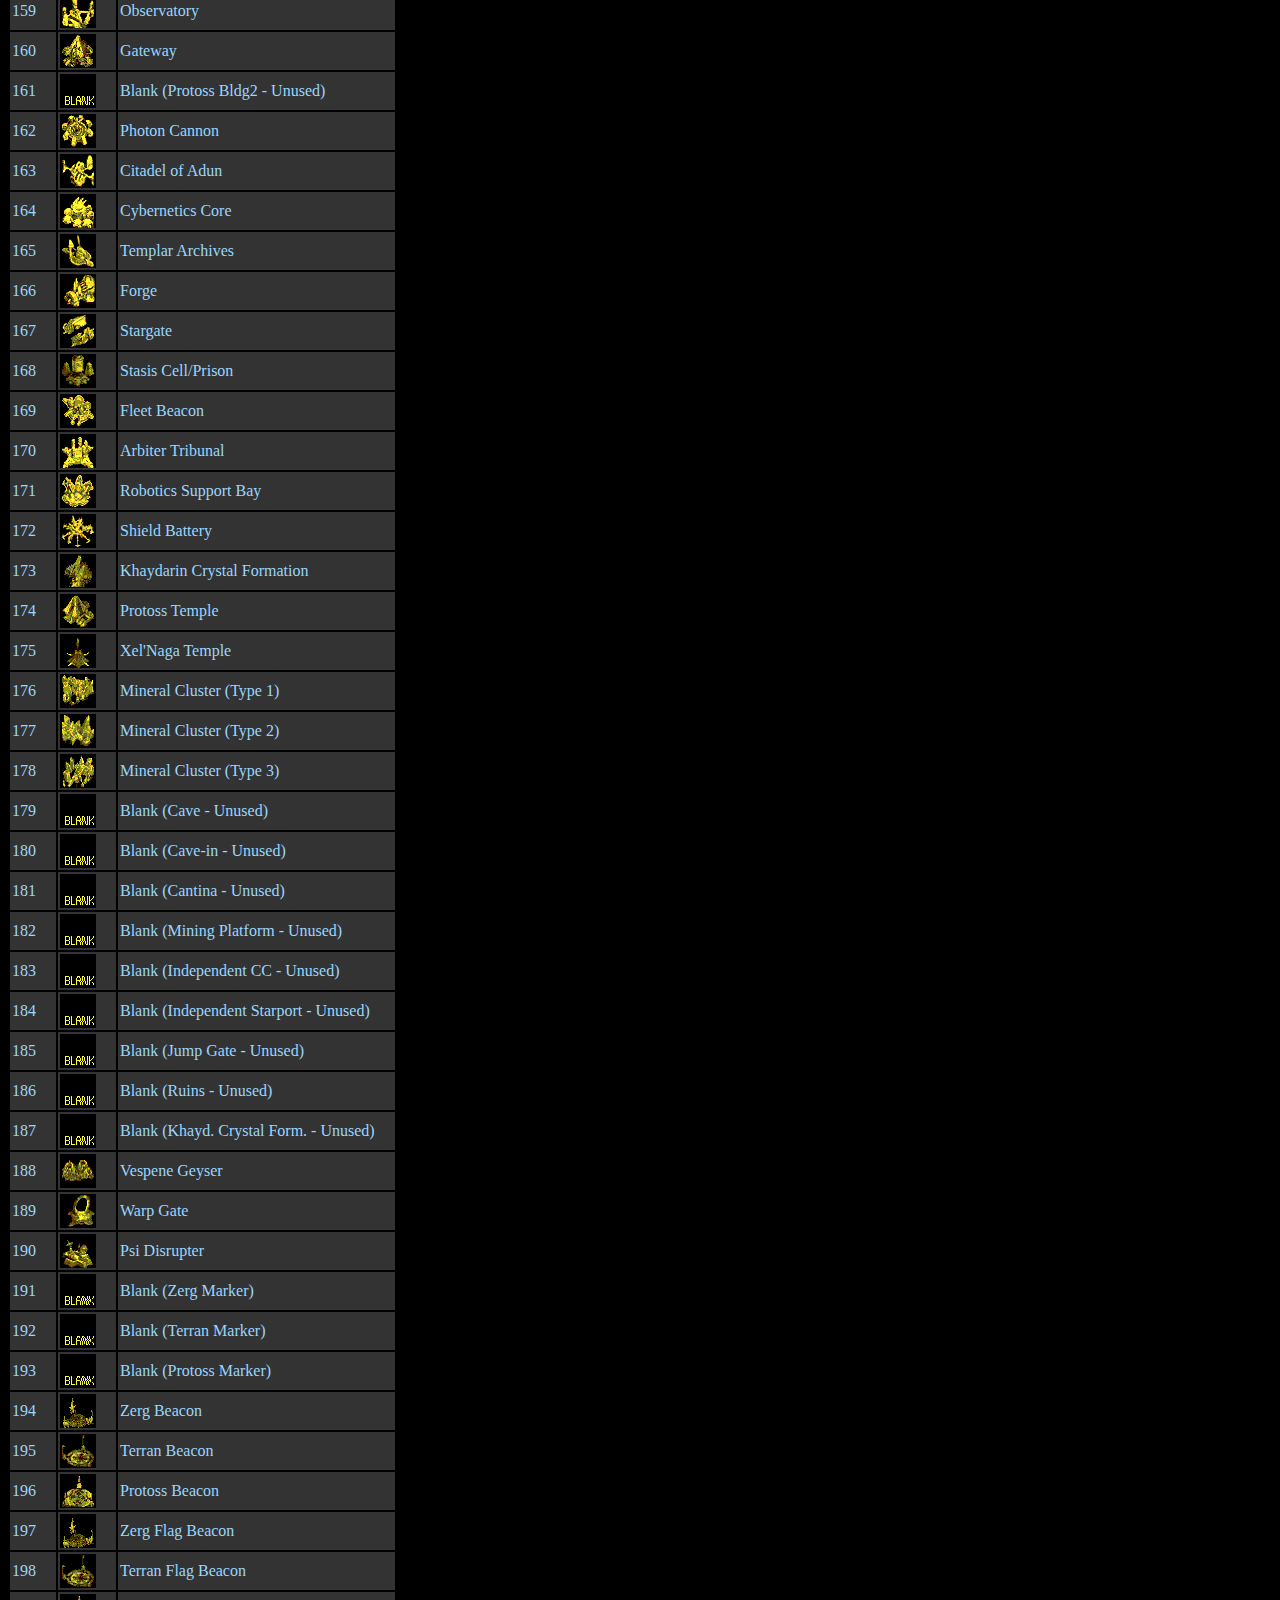
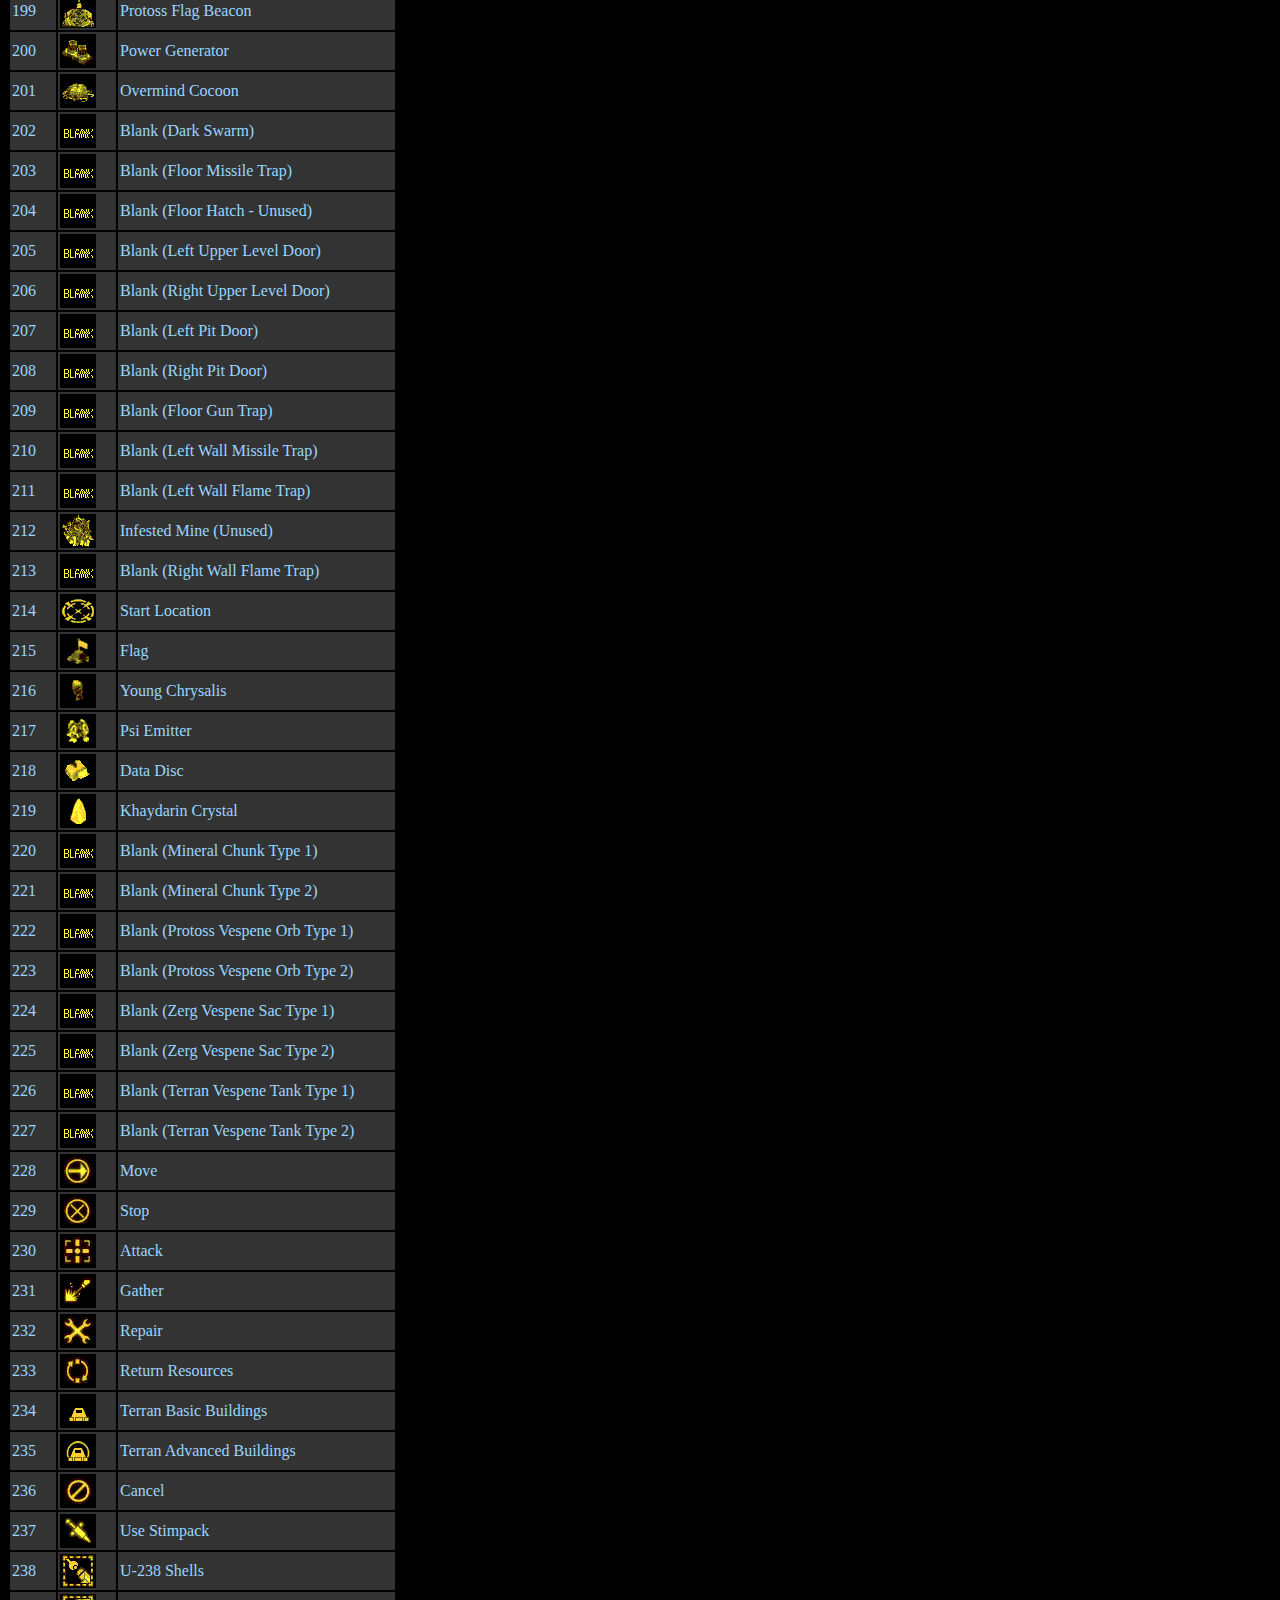
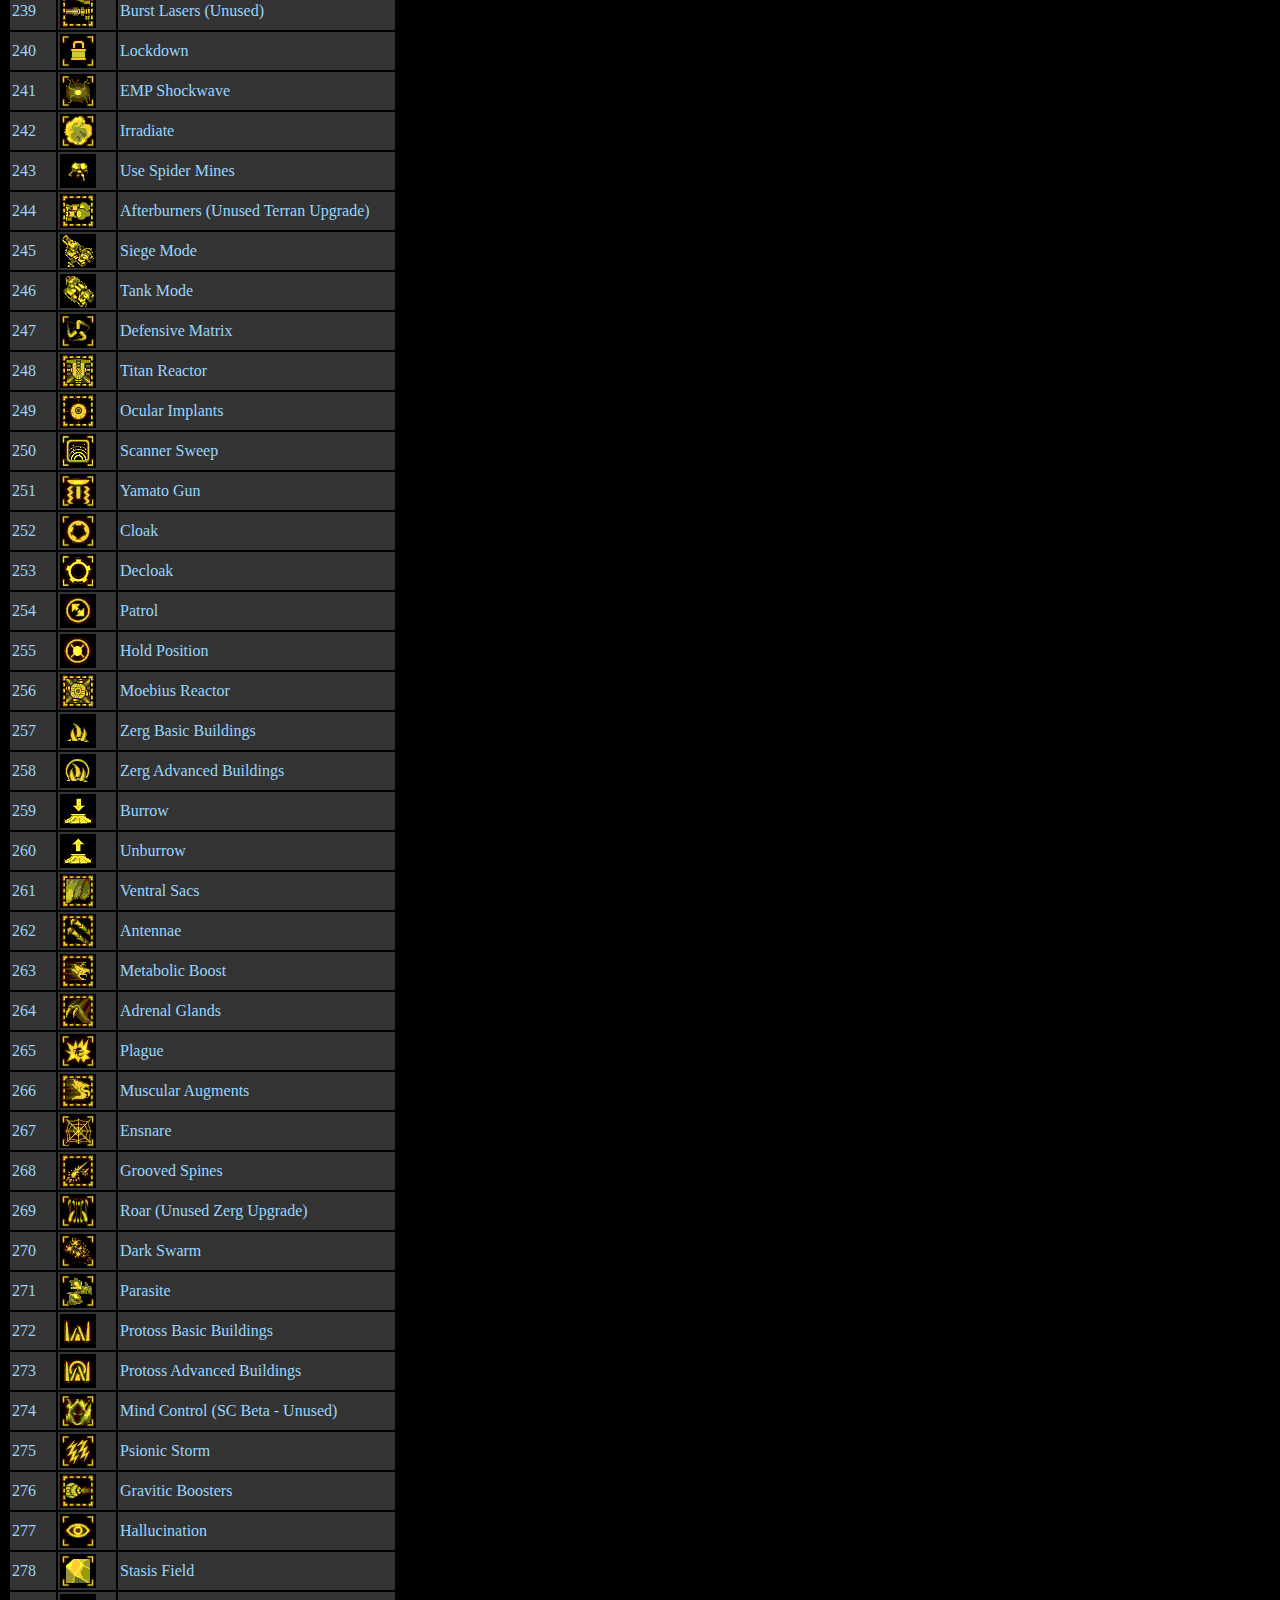
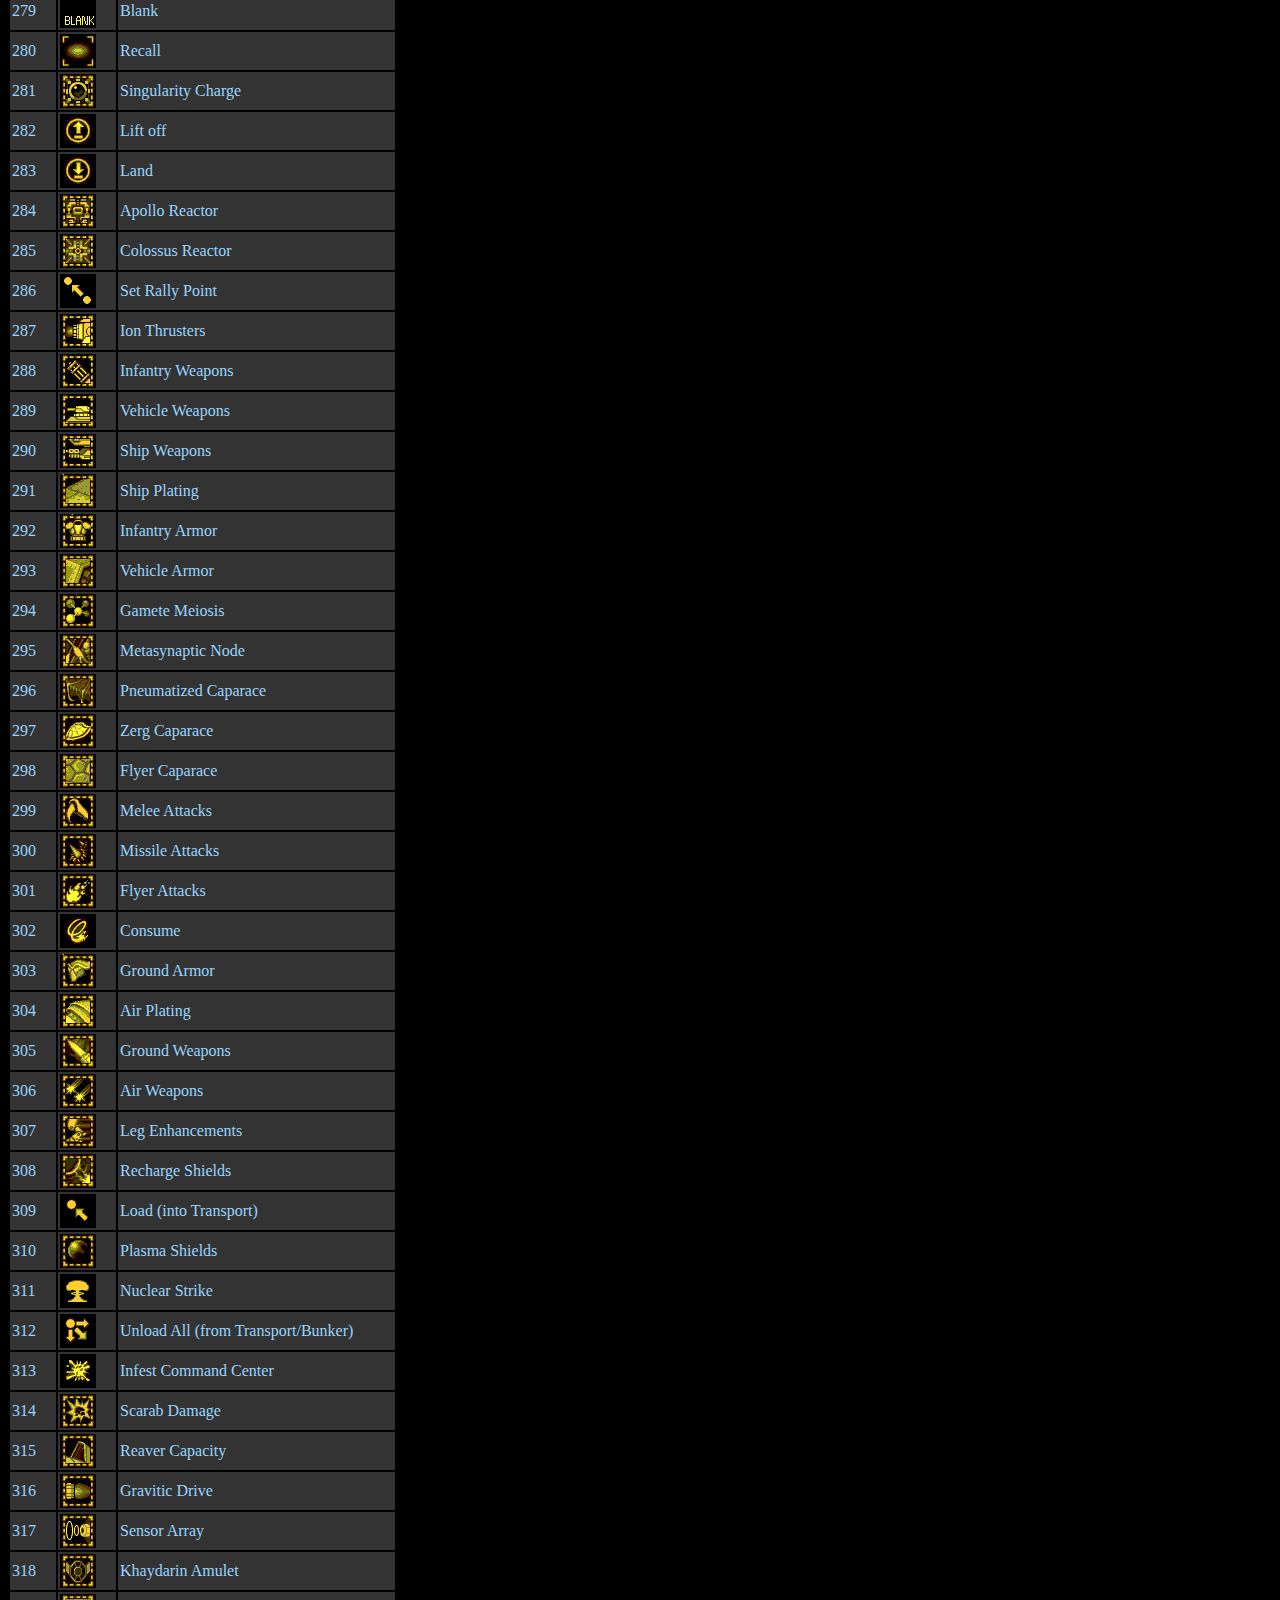
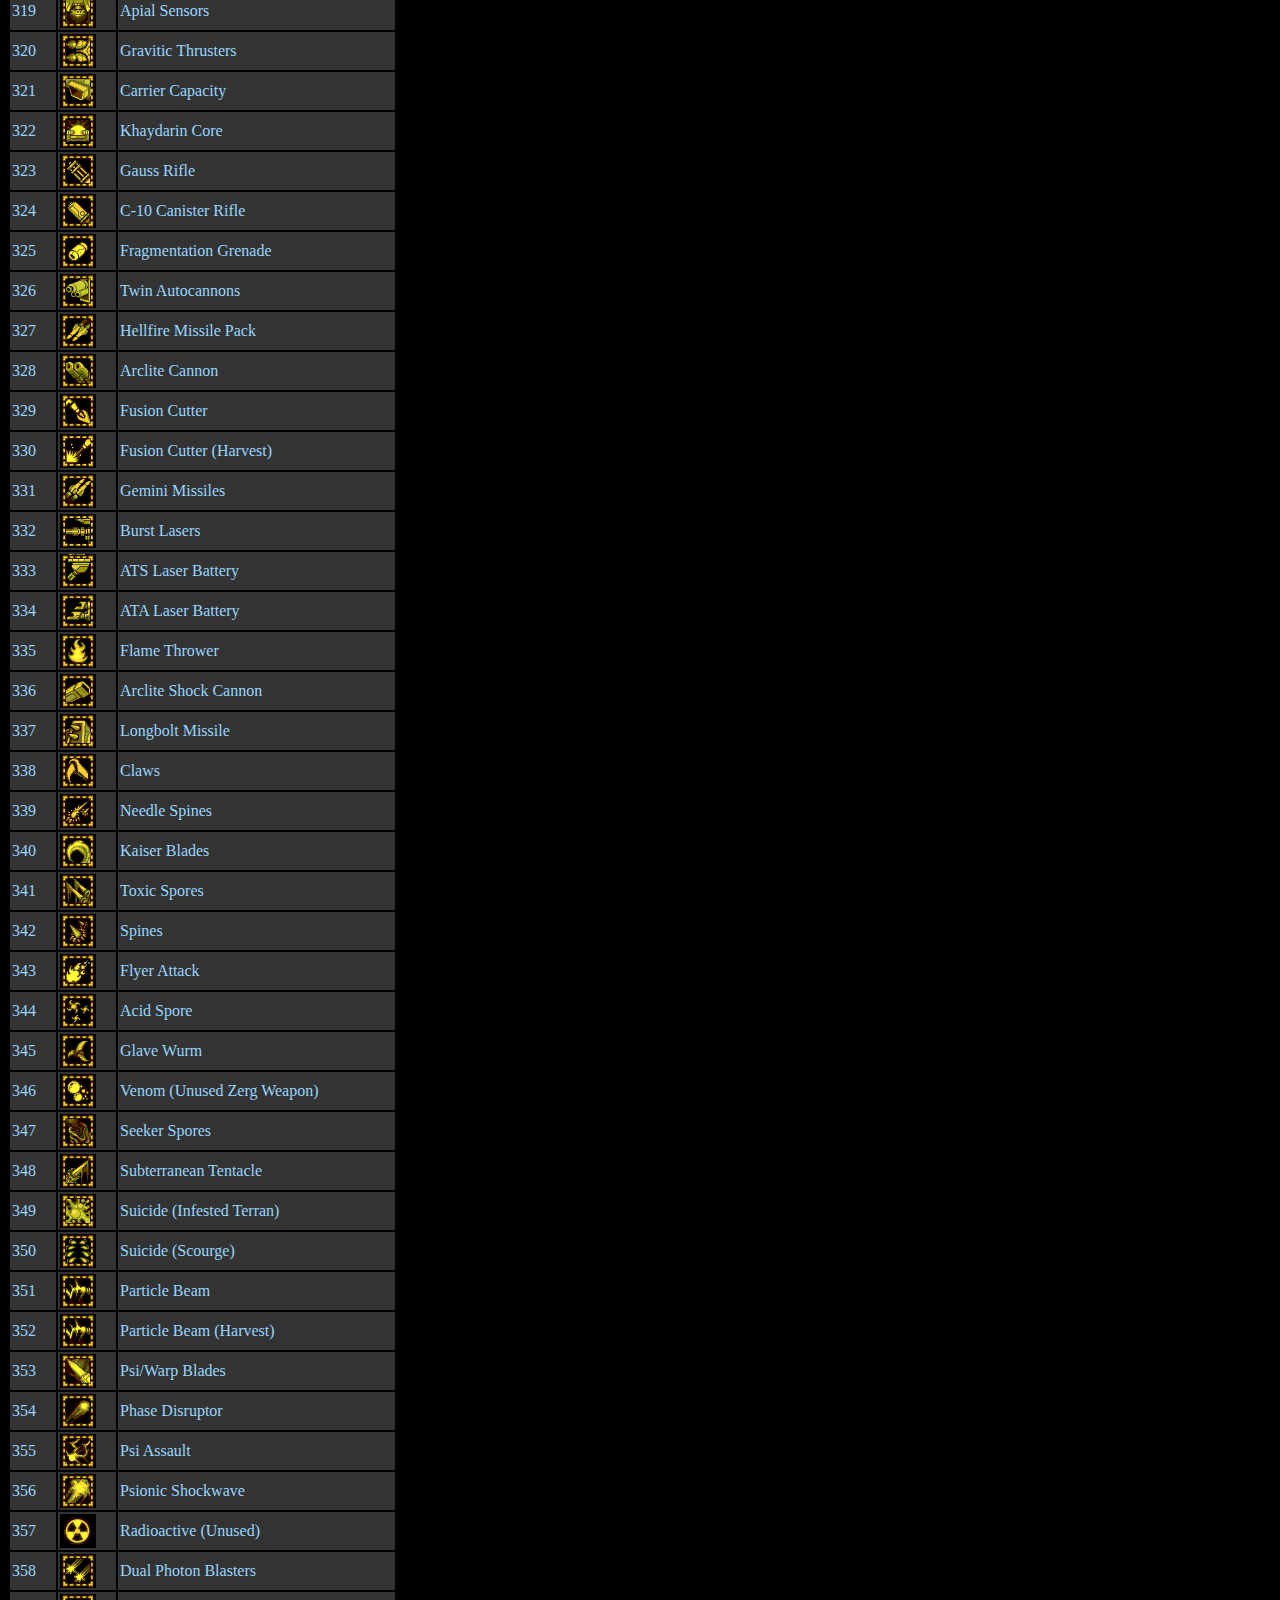
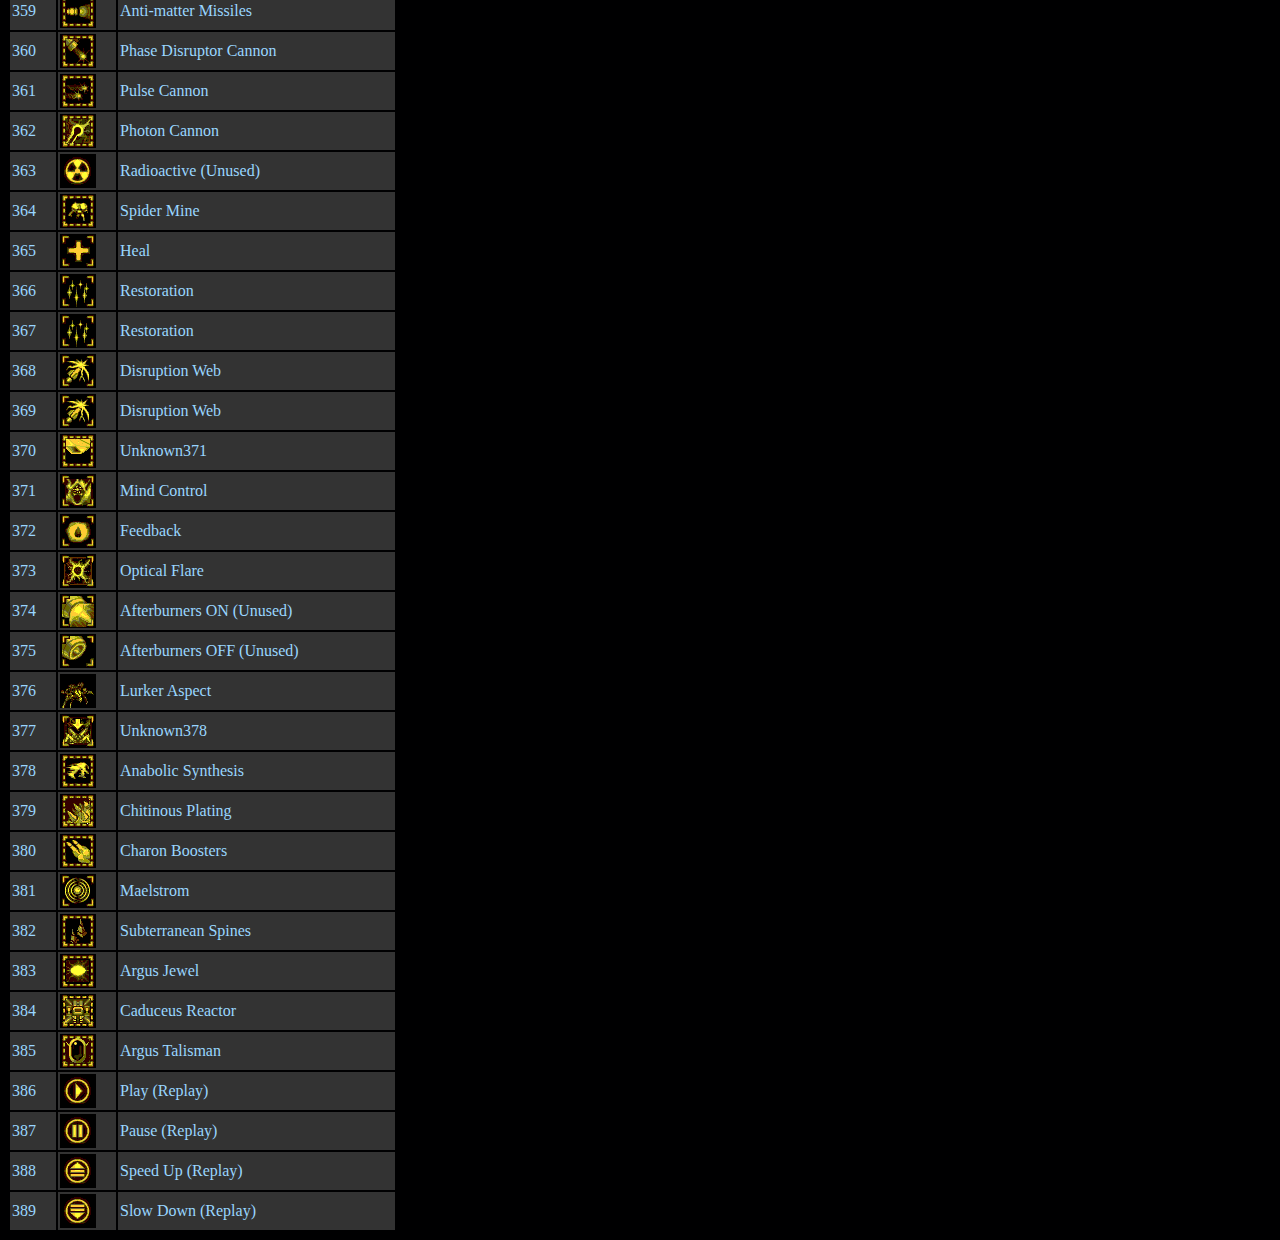
<file: Include/Icons.html>
<!DOCTYPE html>
<html>
	<head>
		<meta http-equiv="content-type" content="text/html; charset=utf-8" />
		<meta charset="utf-8" />
		<meta name="format-detection" content="telephone=no, email=no, address=no" />
		<title>Icons</title>
		<link rel="stylesheet" type="text/css" href="../Program/common.css" />
		<script src="../Program/common.js" type="text/javascript"></script>
		<style>
		th, td {
			background-color: #333333;
		}
		td {
			white-space: pre;
			vertical-align: middle;
			padding: 2px 20px 2px 2px;
		}
		.icon {
			width: 36px;
			height: 34px;
		}
		</style>
		<script>
		function bytes2word(byte1, byte2) {
			return (byte2 << 8) + byte1;
		}
		function bytes2dword(byte1, byte2, byte3, byte4) {
			return (byte4 << 24) + (byte3 << 16) + (byte2 << 8) + byte1;
		}
		function leftPad(str, len, buffer) {
			while(str.length < len) {
				str = buffer + str;
			}
			return str;
		}
		async function init() {
			let iconNames = await fetch("../Data/icon_names.txt").then(f => f.text());
			iconNames.split(/\r?\n/).forEach((str, i) => {
				let r = document.createElement("tr");
				let d0 = document.createElement("td");
				d0.textContent = i;
				let d1 = document.createElement("td");
				let div1 = document.createElement("div");
				div1.style.backgroundImage = "url('cmdicons.png')";
				div1.style.backgroundPosition = (i%200) * -36 + "px " + Math.floor(i/200) * -34 + "px";
				div1.className="icon";
				d1.appendChild(div1);
				let d2 = document.createElement("td");
				d2.textContent = str;
				r.appendChild(d0);
				r.appendChild(d1);
				r.appendChild(d2);
				document.getElementById("addItemsHere").appendChild(r);
			})
		}
		</script>
	</head>
	<body>
	<table>
		<thead></thead>
		<tbody id="addItemsHere">
			<tr>
				<th>ID</th>
				<th>Icon</th>
				<th>IconName</th>
			</tr>
		</tbody>
	</table>
	<script>
	init();
	</script>
	</body>
</html>
</file>
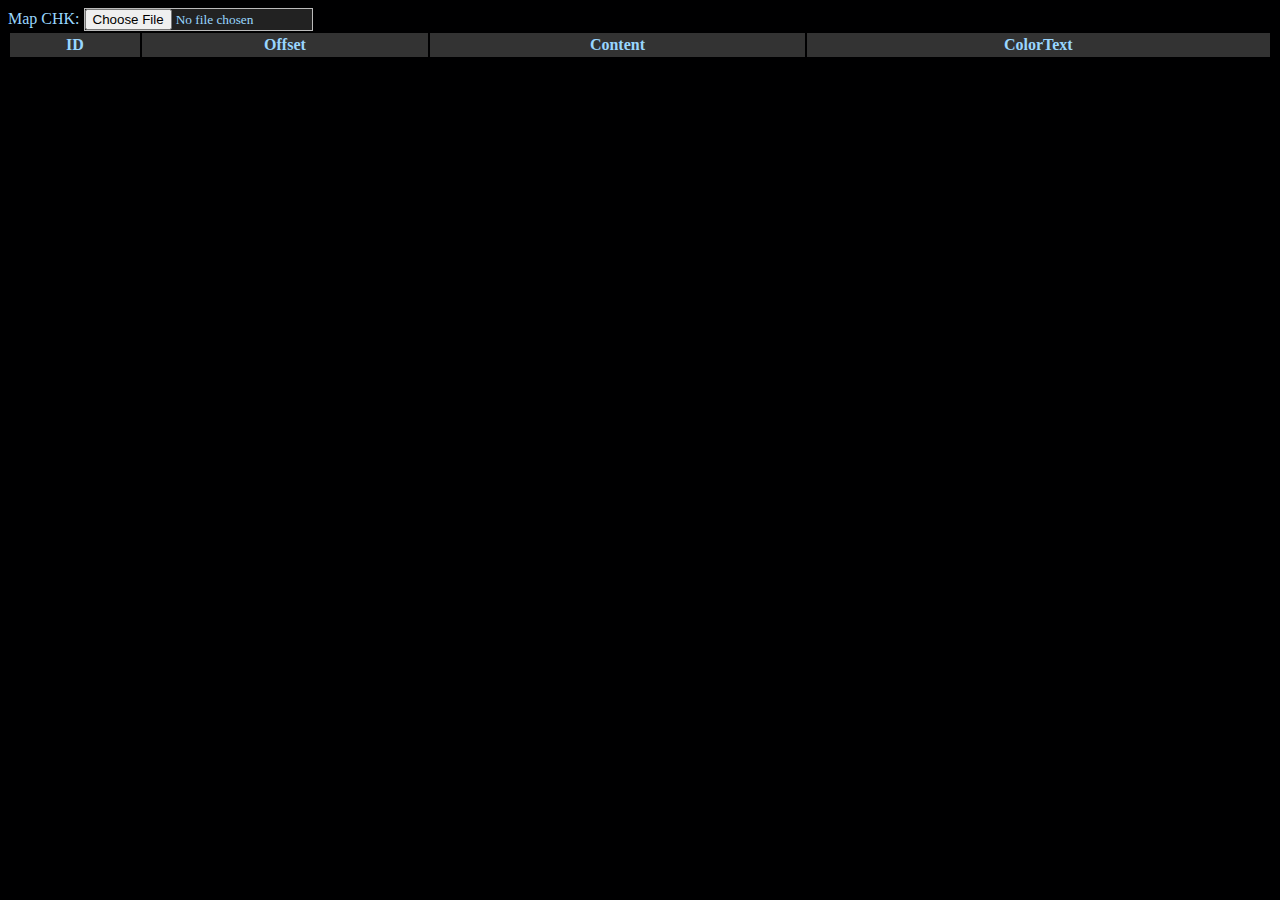
<file: Include/MapStringView.html>
<!DOCTYPE html>
<html>
	<head>
		<meta http-equiv="content-type" content="text/html; charset=utf-8" />
		<meta charset="utf-8" />
		<meta name="format-detection" content="telephone=no, email=no, address=no" />
		<title>Map String Loader</title>
		<link rel="stylesheet" type="text/css" href="../Program/common.css" />
		<script src="../Program/common.js" type="text/javascript"></script>
		<script src="../Program/colorText.js" type="text/javascript"></script>
		<style>
		table {
			width: 100%;
			overflow: scroll;
		}
		.scrollbox {
			width: 100%;
			overflow-x: auto;
		}
		td:first-child { width: 60px;}
		td:nth-child(2) { width: 60px;}
		td:nth-child(3) { width: calc(50% - 140px);}
		td:nth-child(4) { width: calc(50% - 140px);}
		th, td {
			background-color: #333333;
			max-width: 300px;
			overflow: hidden;
			line-height: 1.4;
		}
		td {
			white-space: pre;
			vertical-align: top;
			padding: 2px 20px 2px 2px;
		}
		</style>
		<script>
		function bytes2word(byte1, byte2) {
			return (byte2 << 8) + byte1;
		}
		function bytes2dword(byte1, byte2, byte3, byte4) {
			return (byte4 << 24) + (byte3 << 16) + (byte2 << 8) + byte1;
		}
		function leftPad(str, len, buffer) {
			while(str.length < len) {
				str = buffer + str;
			}
			return str;
		}
		function parseTbl(tblBuffer) {
			let decoder = new TextDecoder("EUC-KR");
			let statTxtBytes = Array.from(new Uint8Array(tblBuffer));
			let totalStrings = bytes2word(...statTxtBytes.slice(0, 2));
			let out = [];
			for(let i=1; i<=totalStrings; i++) {
				let offset = bytes2word(...statTxtBytes.slice(i * 2, i *2 + 2));
				let j = offset;
				let stringArray = [];
				let c = 255;
				while(c != 0) {
					c = statTxtBytes[j++];
					stringArray.push(c);
				}
				stringArray.pop();
				let rawStr = decoder.decode(new Uint8Array(stringArray));
				out.push({
					id: i,
					offset: offset,
					str: rawStr.replace(/\x0d/g, "").replace(/[\x00-\x1f]/g, rep => rep=="\x0a" ? "\n" : "<" + leftPad(rep.charCodeAt(0).toString(16).toUpperCase(), 2, "0") + ">"),
					strPlain: rawStr.replace(/[\x00-\x1f]/g, rep => rep=="\x0a" ? "\n" : ""),
					strColor: rawStr.split("\n").map(str => colorText(str)).join("<br />").replace(/\x0d/g, "")
				});
			}
			return out;
		}
	    function findChunk(array, head) {
	        let b = [head.charCodeAt(0), head.charCodeAt(1), head.charCodeAt(2), head.charCodeAt(3)];
	        let found = -1;
	        for(let i=0; i<array.length; i++) {
	            if(array[i] == b[0] && array[i+1] == b[1] && array[i+2] == b[2] && array[i+3] == b[3]) {
	                found = i;
	                break;
	            }
	        }
	        if(found == -1) {
	            return null;
	        }
	        let chunkLength = array[found+4] + (array[found+5] << 8) + (array[found+6] << 16) + (array[found+7] << 24);
	        return {
	            chunkPosition: found,
	            chunkLength: chunkLength,
	            chunkLengthTotal: chunkLength + 8,
	            data: array.slice(found + 8, found + chunkLength + 8)
	        };
	    }
		async function loadTbl(file) {
			let fr = new FileReader();
			let statTxtAB = await new Promise(res => {
				fr.onload = evt => res(evt.target.result);
				fr.readAsArrayBuffer(file);
			}).then(data => findChunk(new Uint8Array(data), "STR ").data);
			window.statTxtAB = statTxtAB;
			let statTbl = parseTbl(statTxtAB);
			window.stringTable = statTbl;
			document.getElementById("addItemsHere").innerHTML = `
			<tr>
				<th>ID</th>
				<th>Offset</th>
				<th>Content</th>
				<th>ColorText</th>
			</tr>`;
			statTbl.forEach(str => {
				let r = document.createElement("tr");
				let d1 = document.createElement("td");
				d1.textContent = str.id;
				let d2 = document.createElement("td");
				d2.textContent = str.offset;
				let d3 = document.createElement("td");
				let scrollbox = document.createElement("div");
				scrollbox.className = "scrollbox";
				scrollbox.textContent = str.str;
				d3.appendChild(scrollbox);
				let d4 = document.createElement("td");
				let scrollbox2 = document.createElement("div");
				scrollbox2.className = "scrollbox";
				scrollbox2.innerHTML = str.strColor;
				d4.appendChild(scrollbox2);
				r.appendChild(d1);
				r.appendChild(d2);
				r.appendChild(d3);
				r.appendChild(d4);
				document.getElementById("addItemsHere").appendChild(r);
			})
		}

		function init() {
			document.getElementById("loadFile").addEventListener("change", evt => {
				try {
					loadTbl(document.getElementById("loadFile").files[0]);
					document.getElementById("status").textContent = "";
				}
				catch(e) {
					document.getElementById("status").textContent = "Load failed (" + document.getElementById("loadFile").files[0].name + ")";
				}
			})
		}
		</script>
	</head>
	<body>
	Map CHK: <input type="file" id="loadFile" />
	<table>
		<thead></thead>
		<tbody id="addItemsHere">
			<tr>
				<th>ID</th>
				<th>Offset</th>
				<th>Content</th>
				<th>ColorText</th>
			</tr>
		</tbody>
	</table>
	<div id="status"></div>
	<script>
	init();
	</script>
	</body>
</html>
</file>
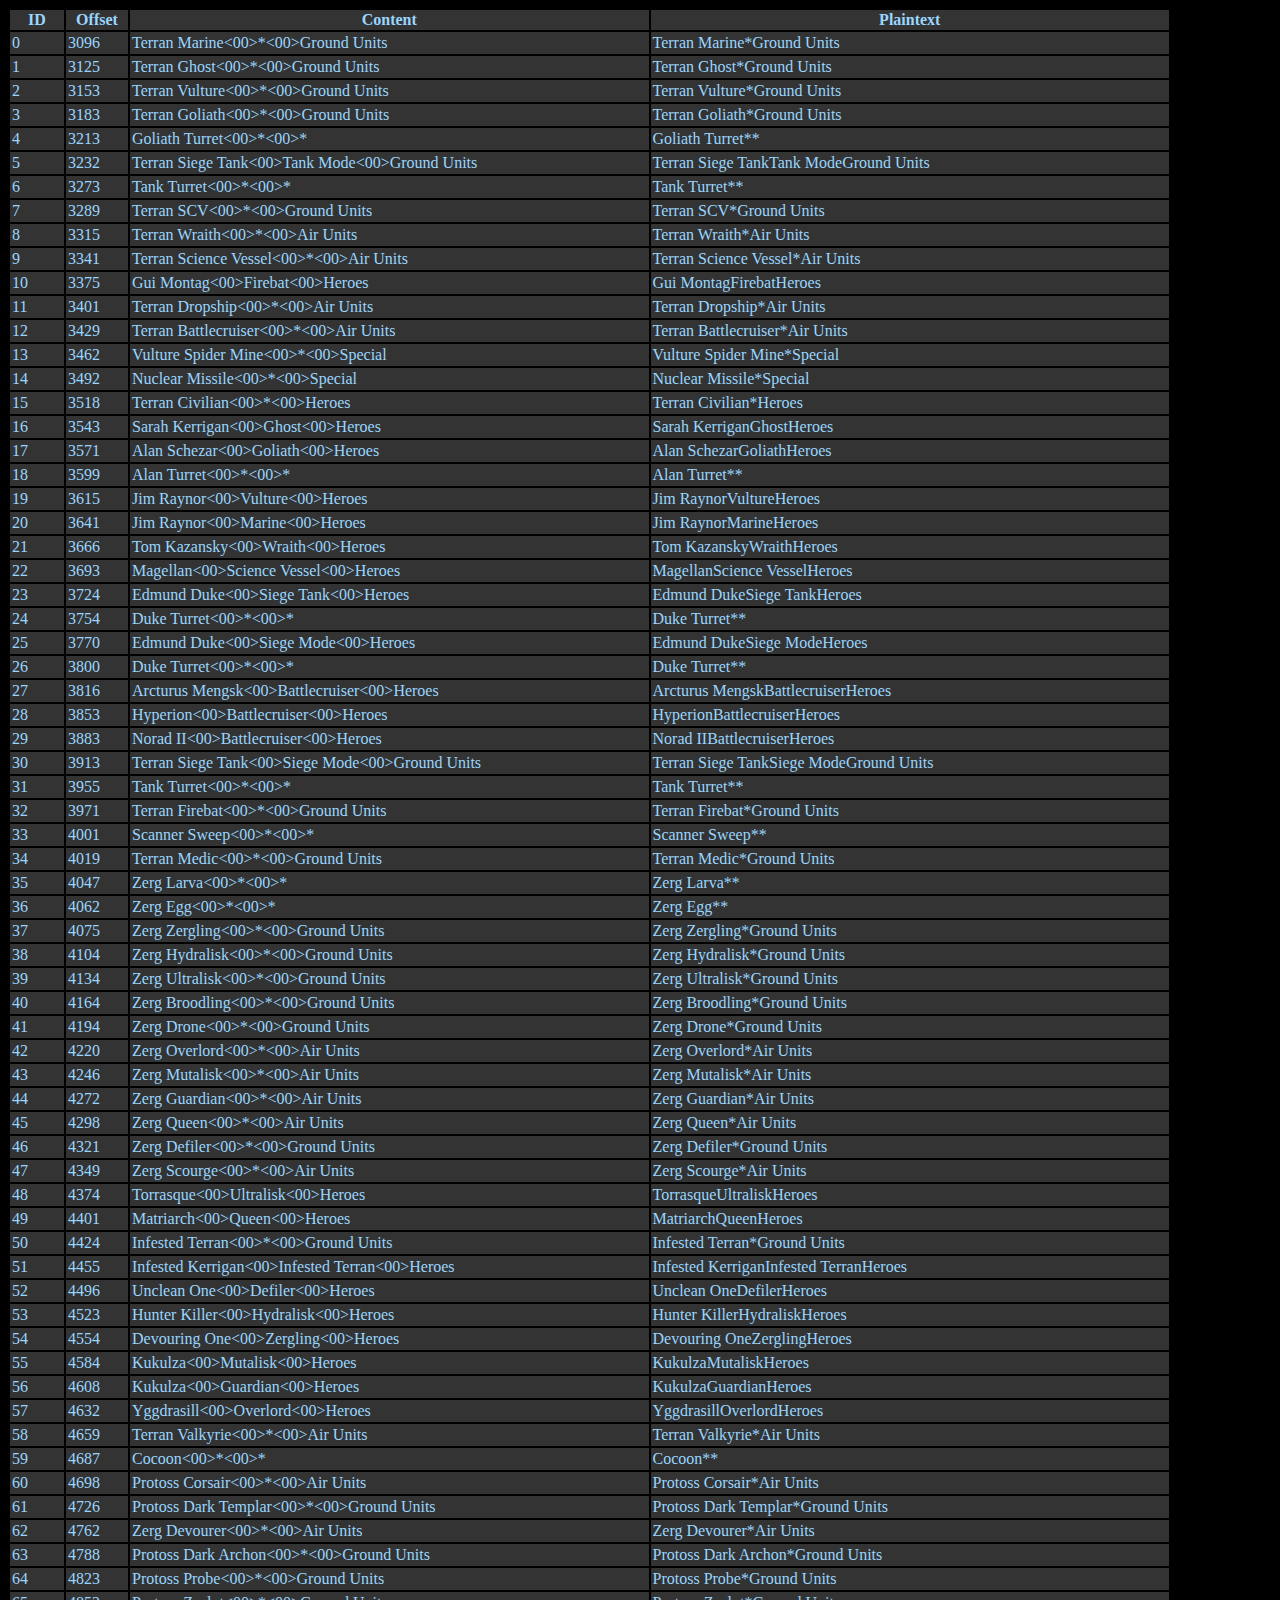
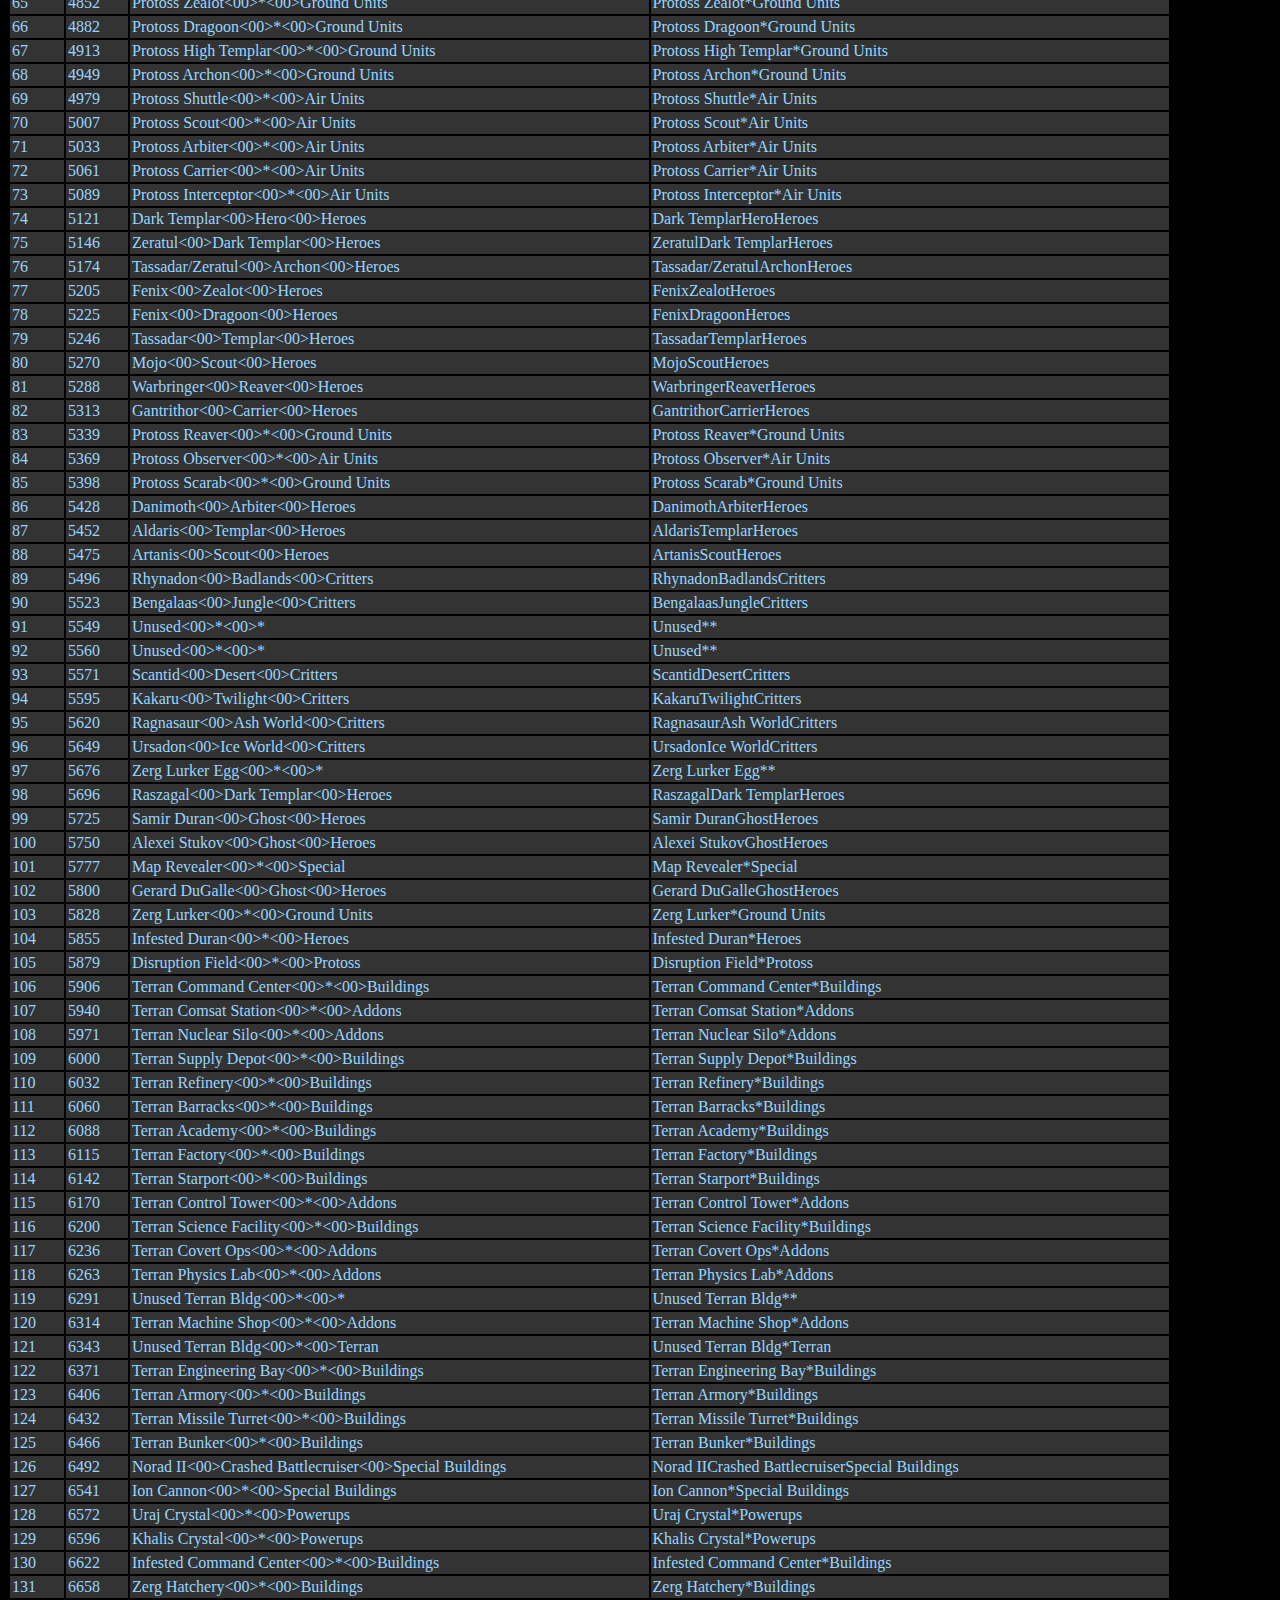
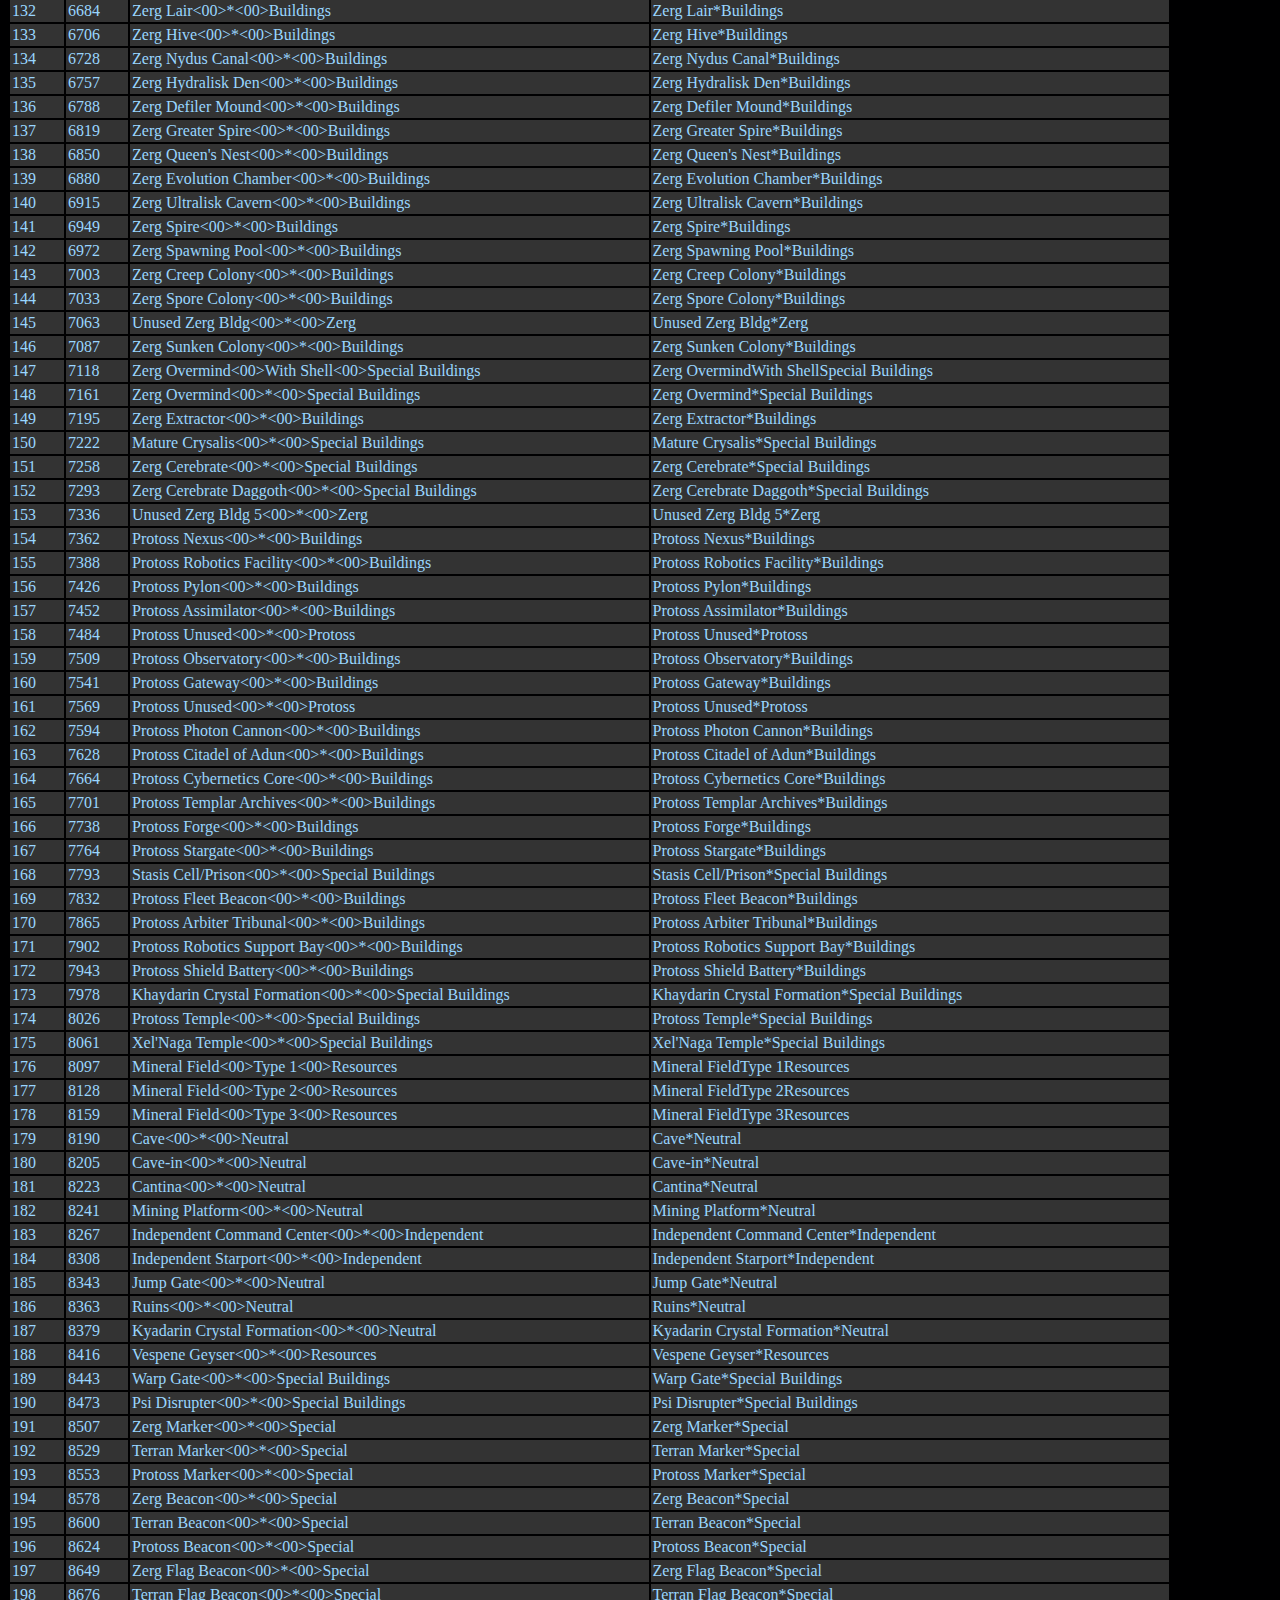
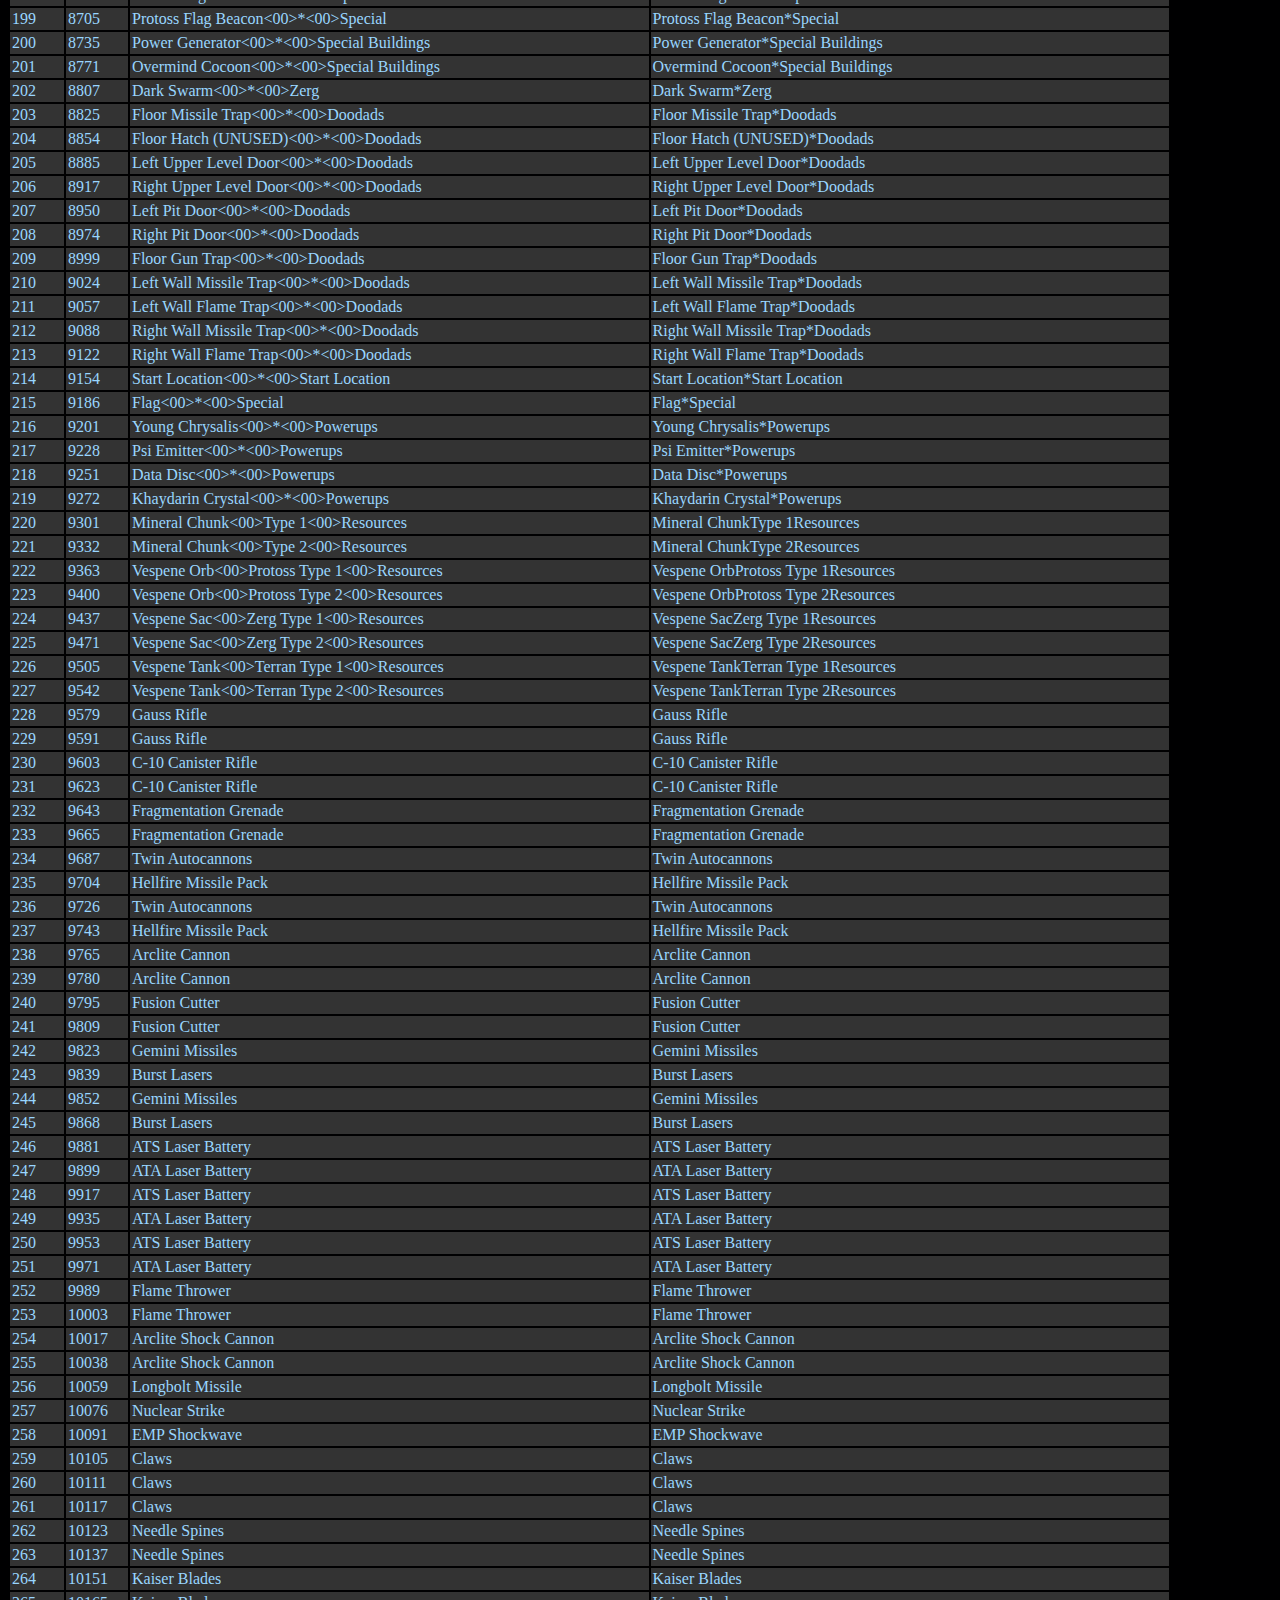
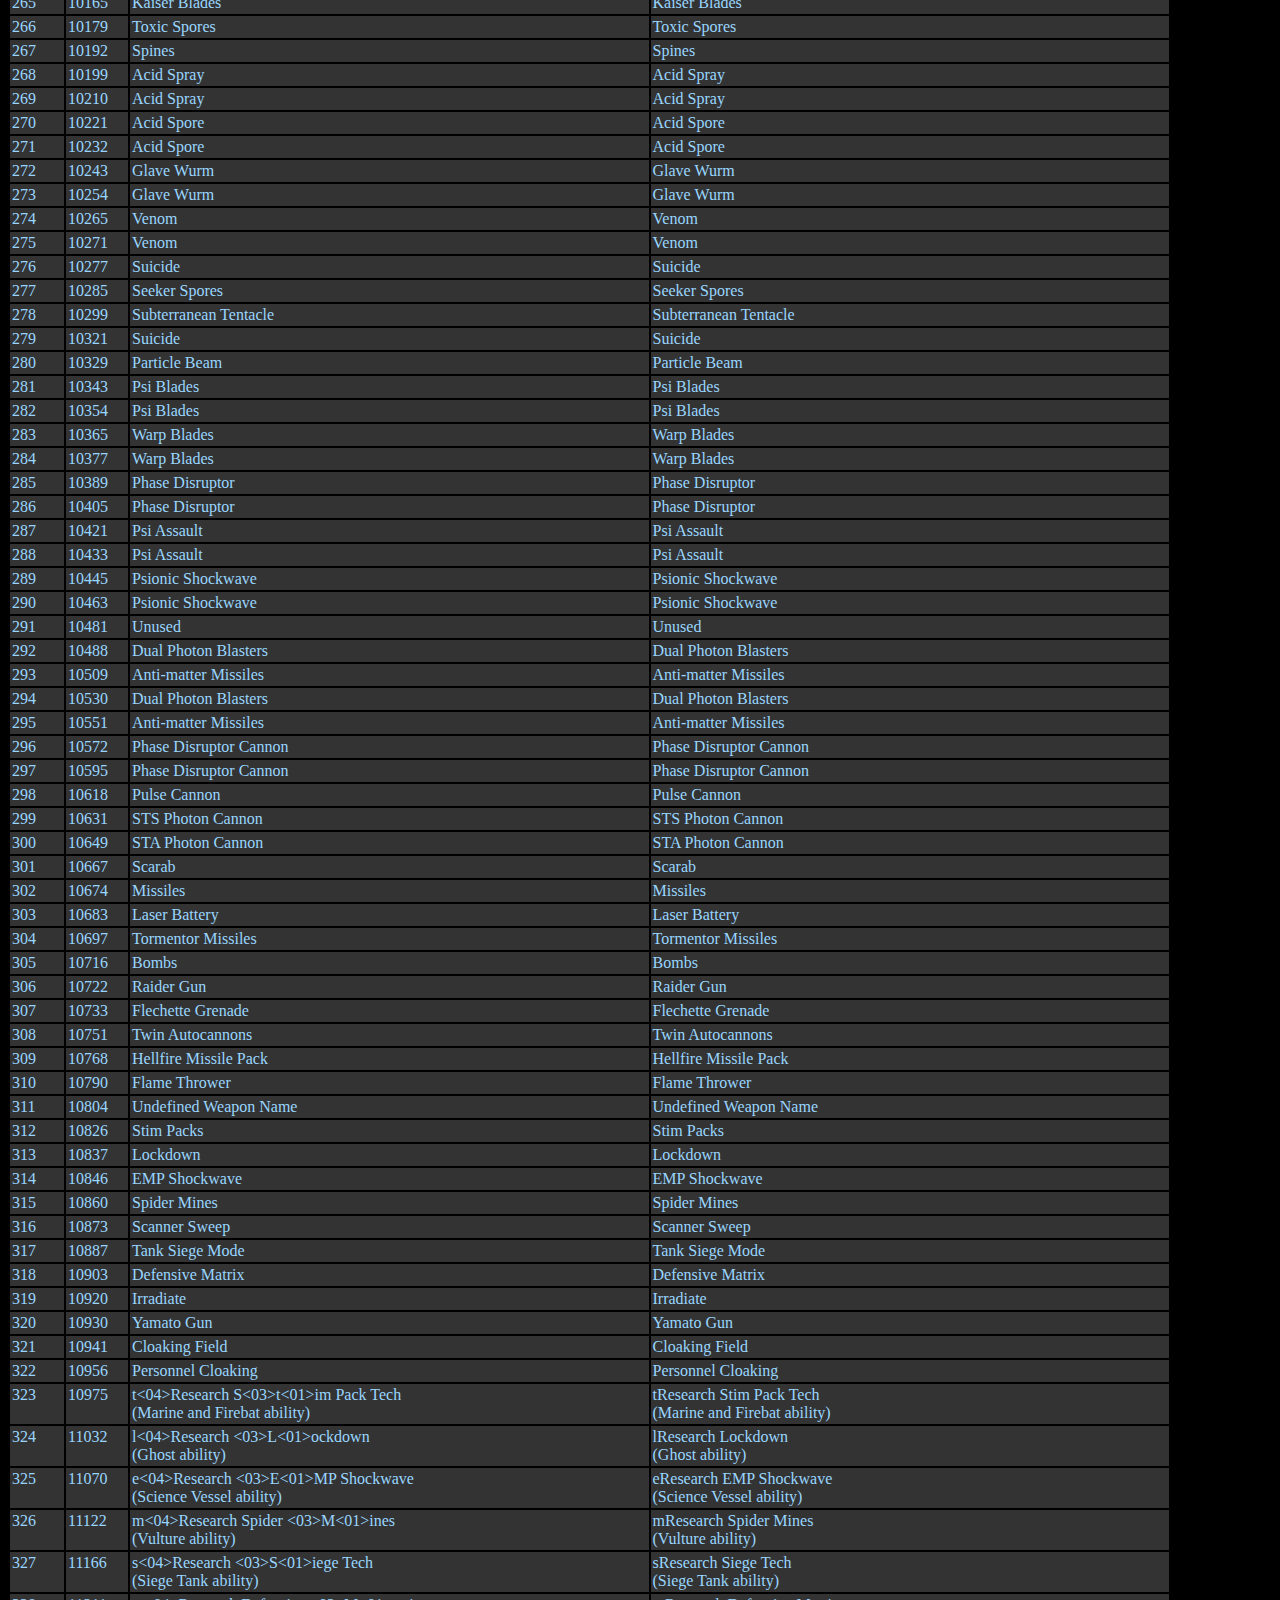
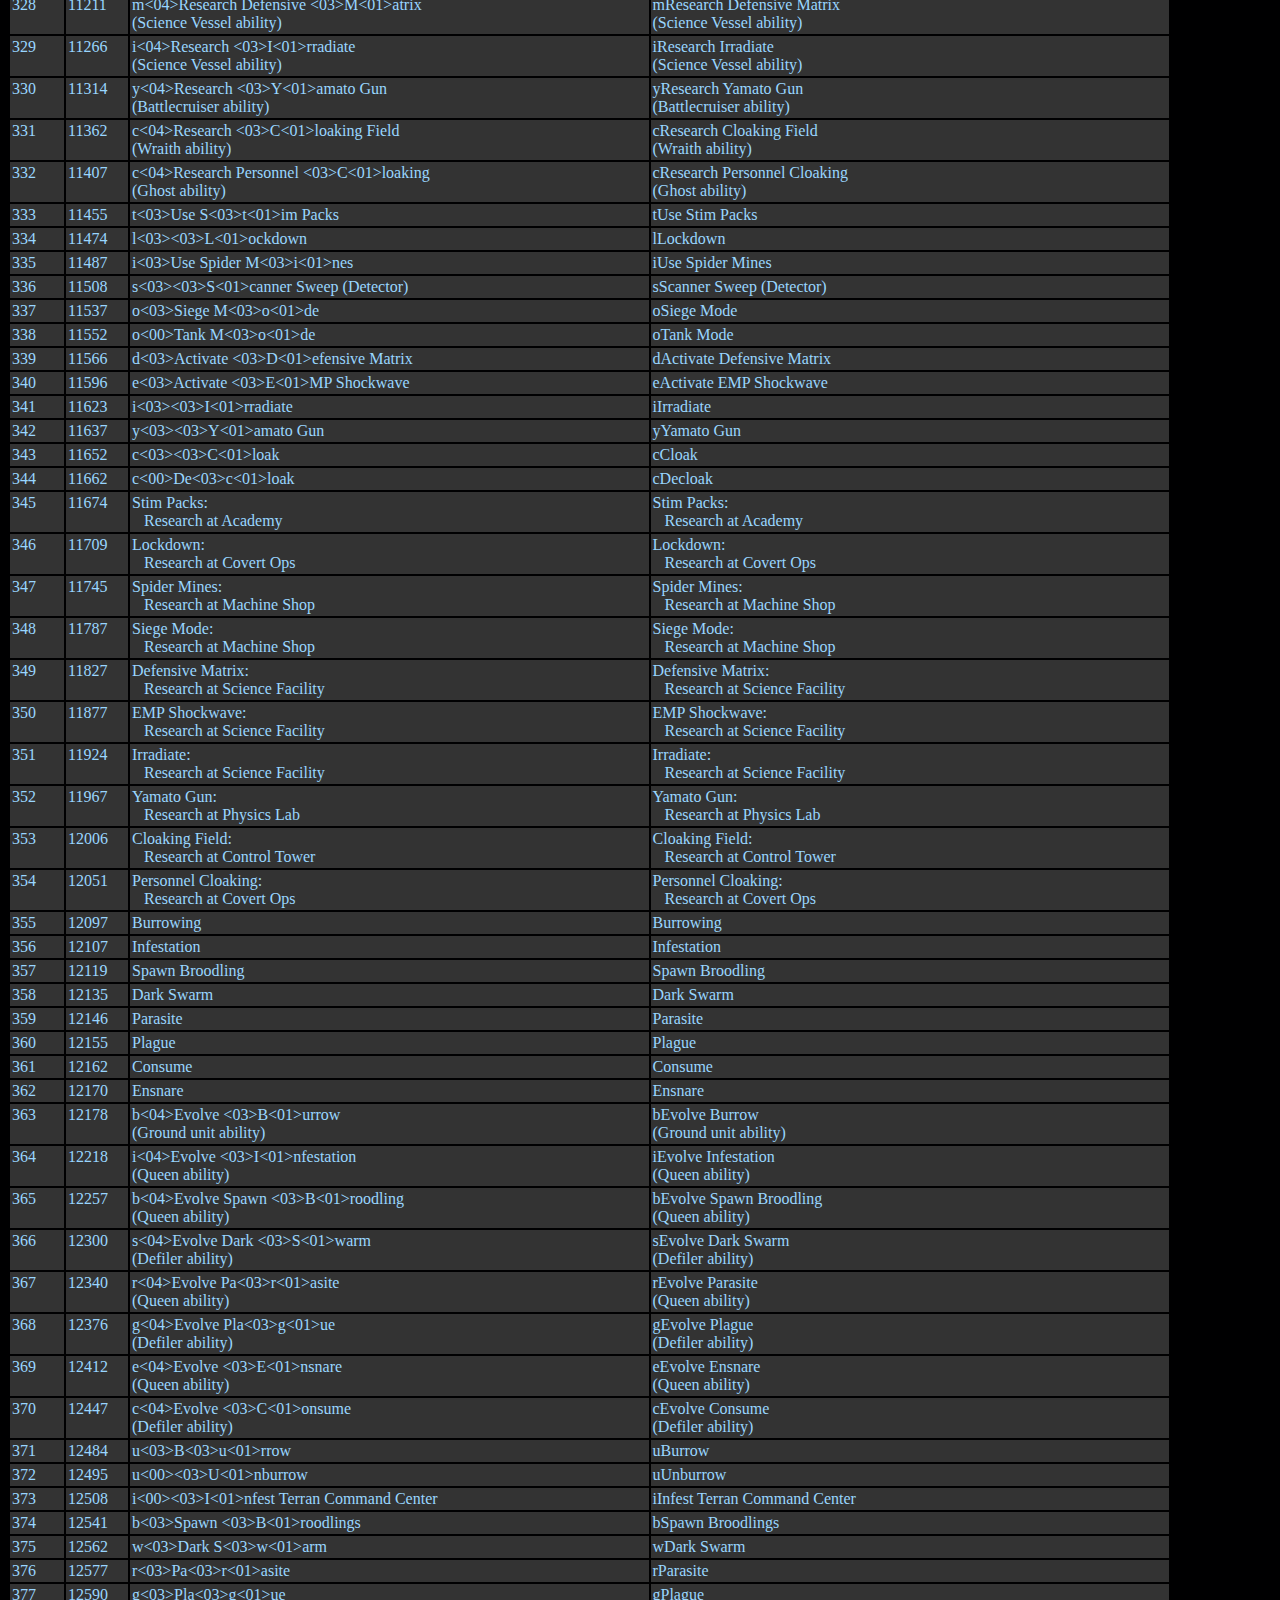
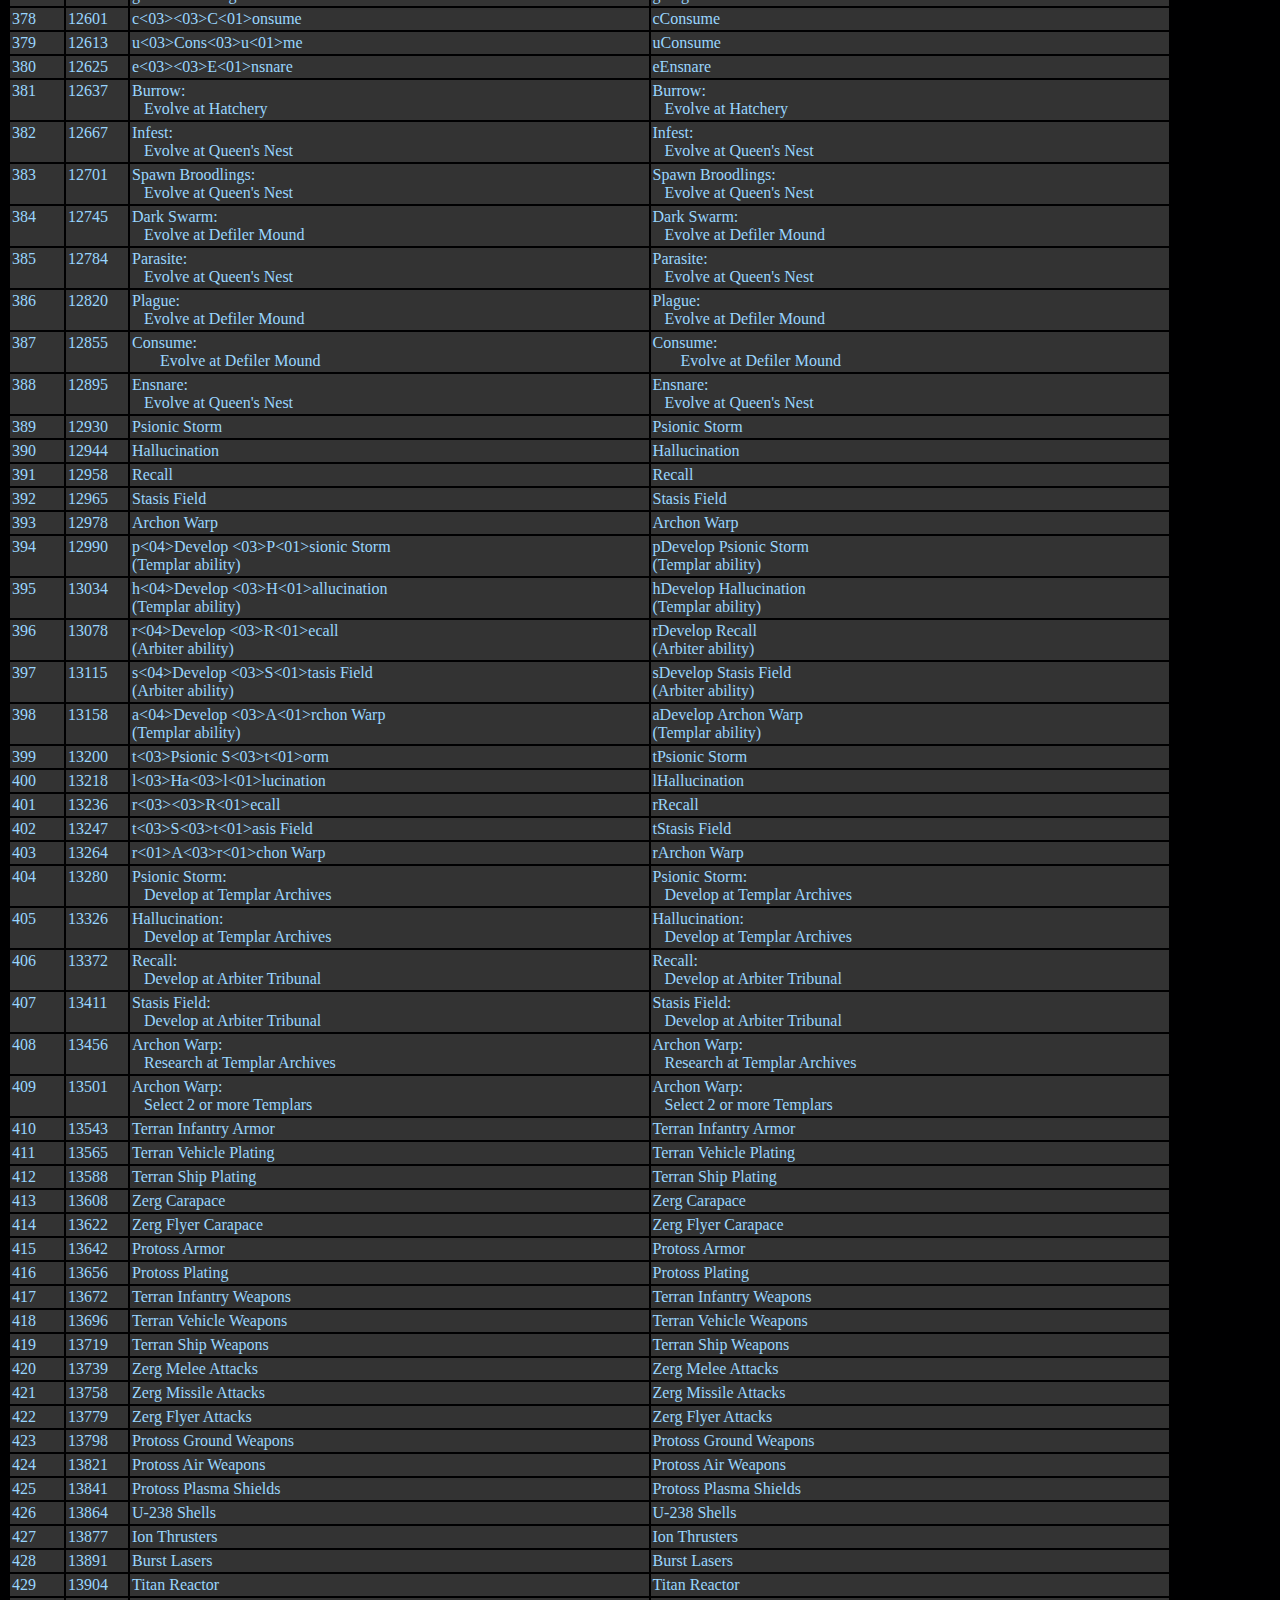
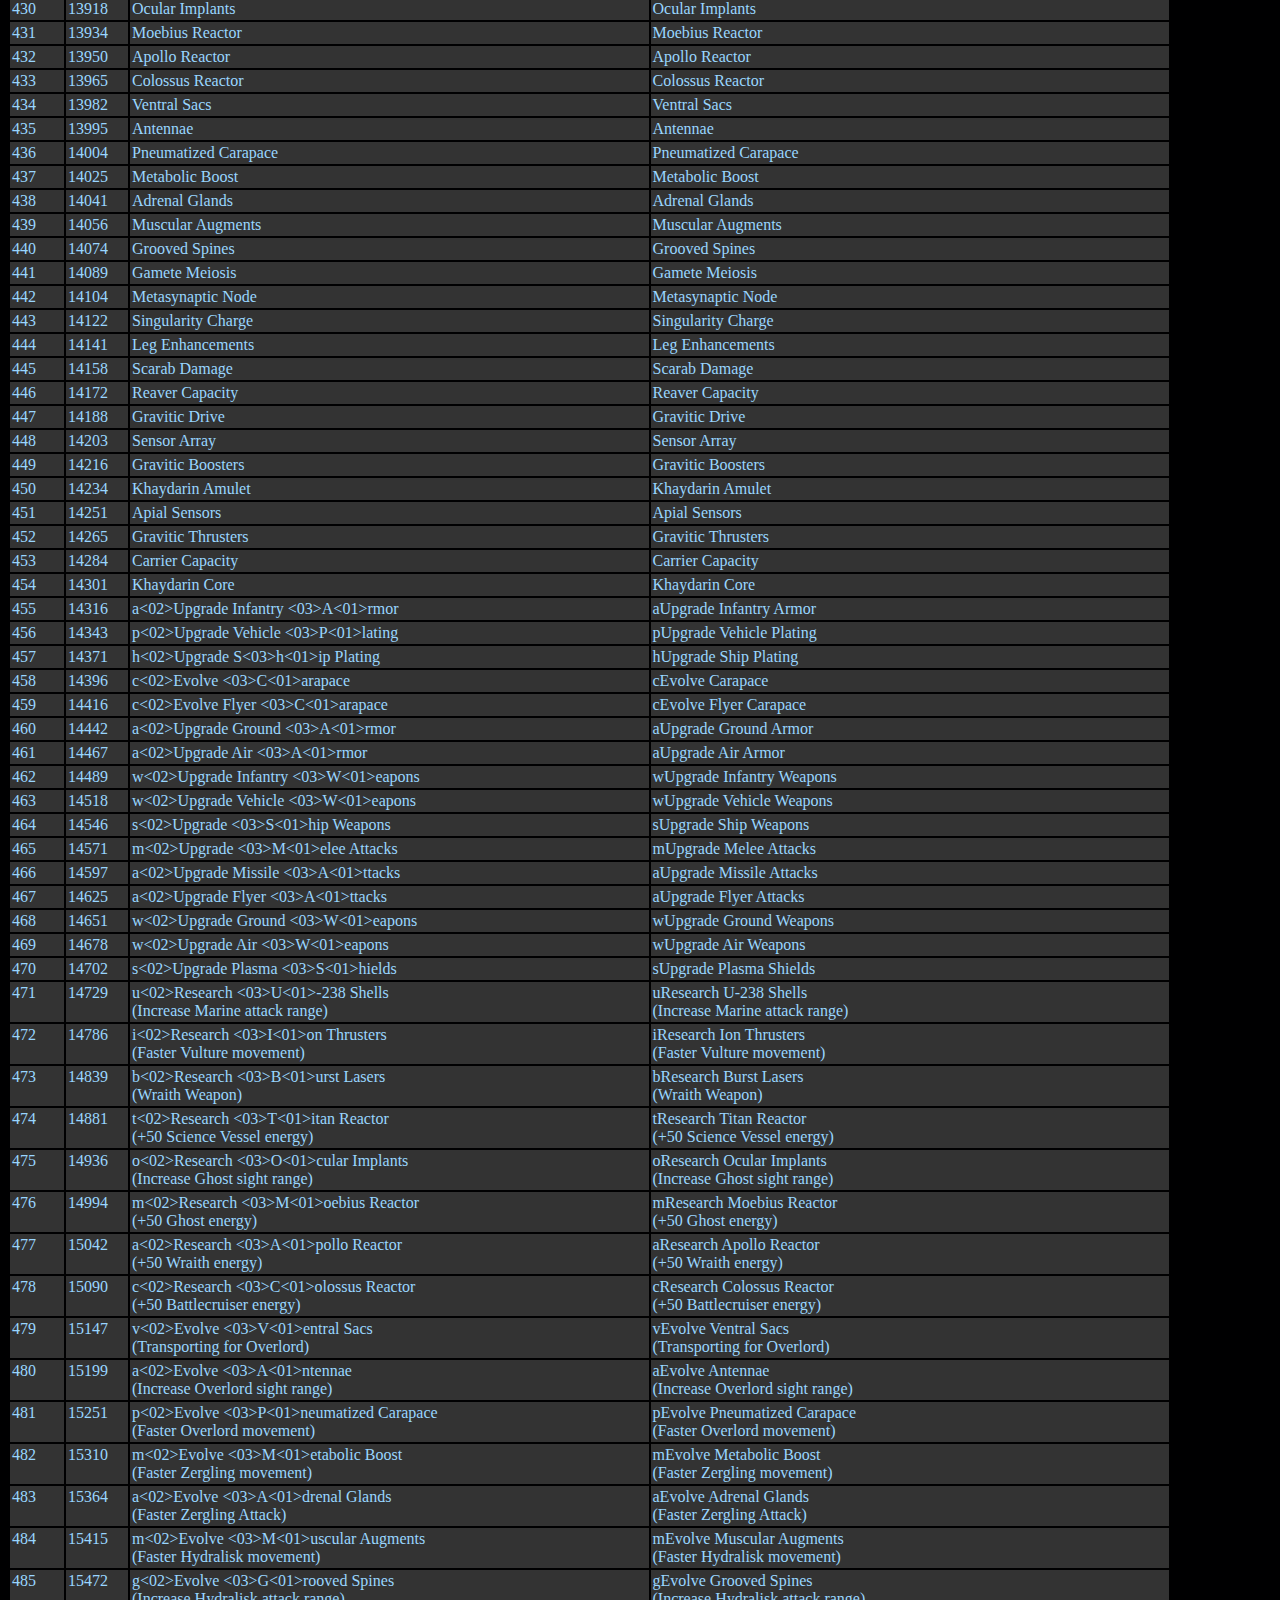
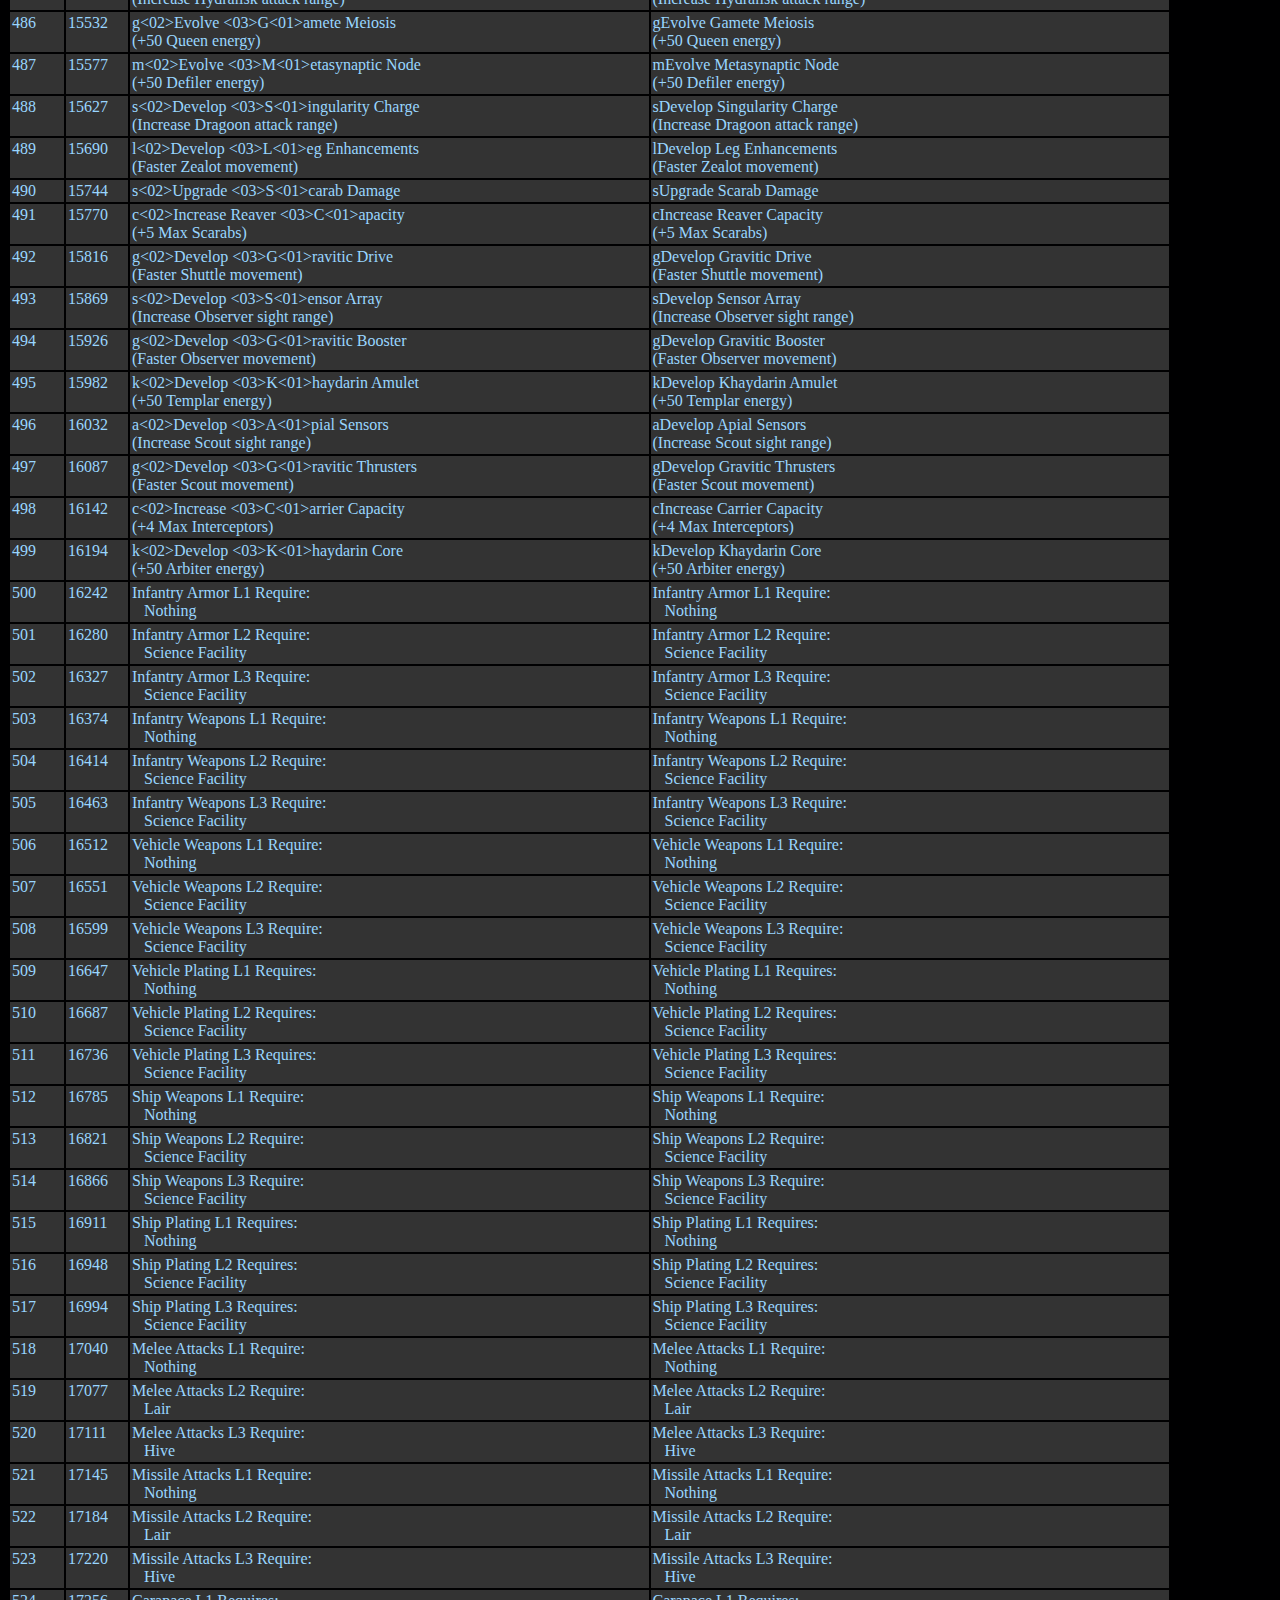
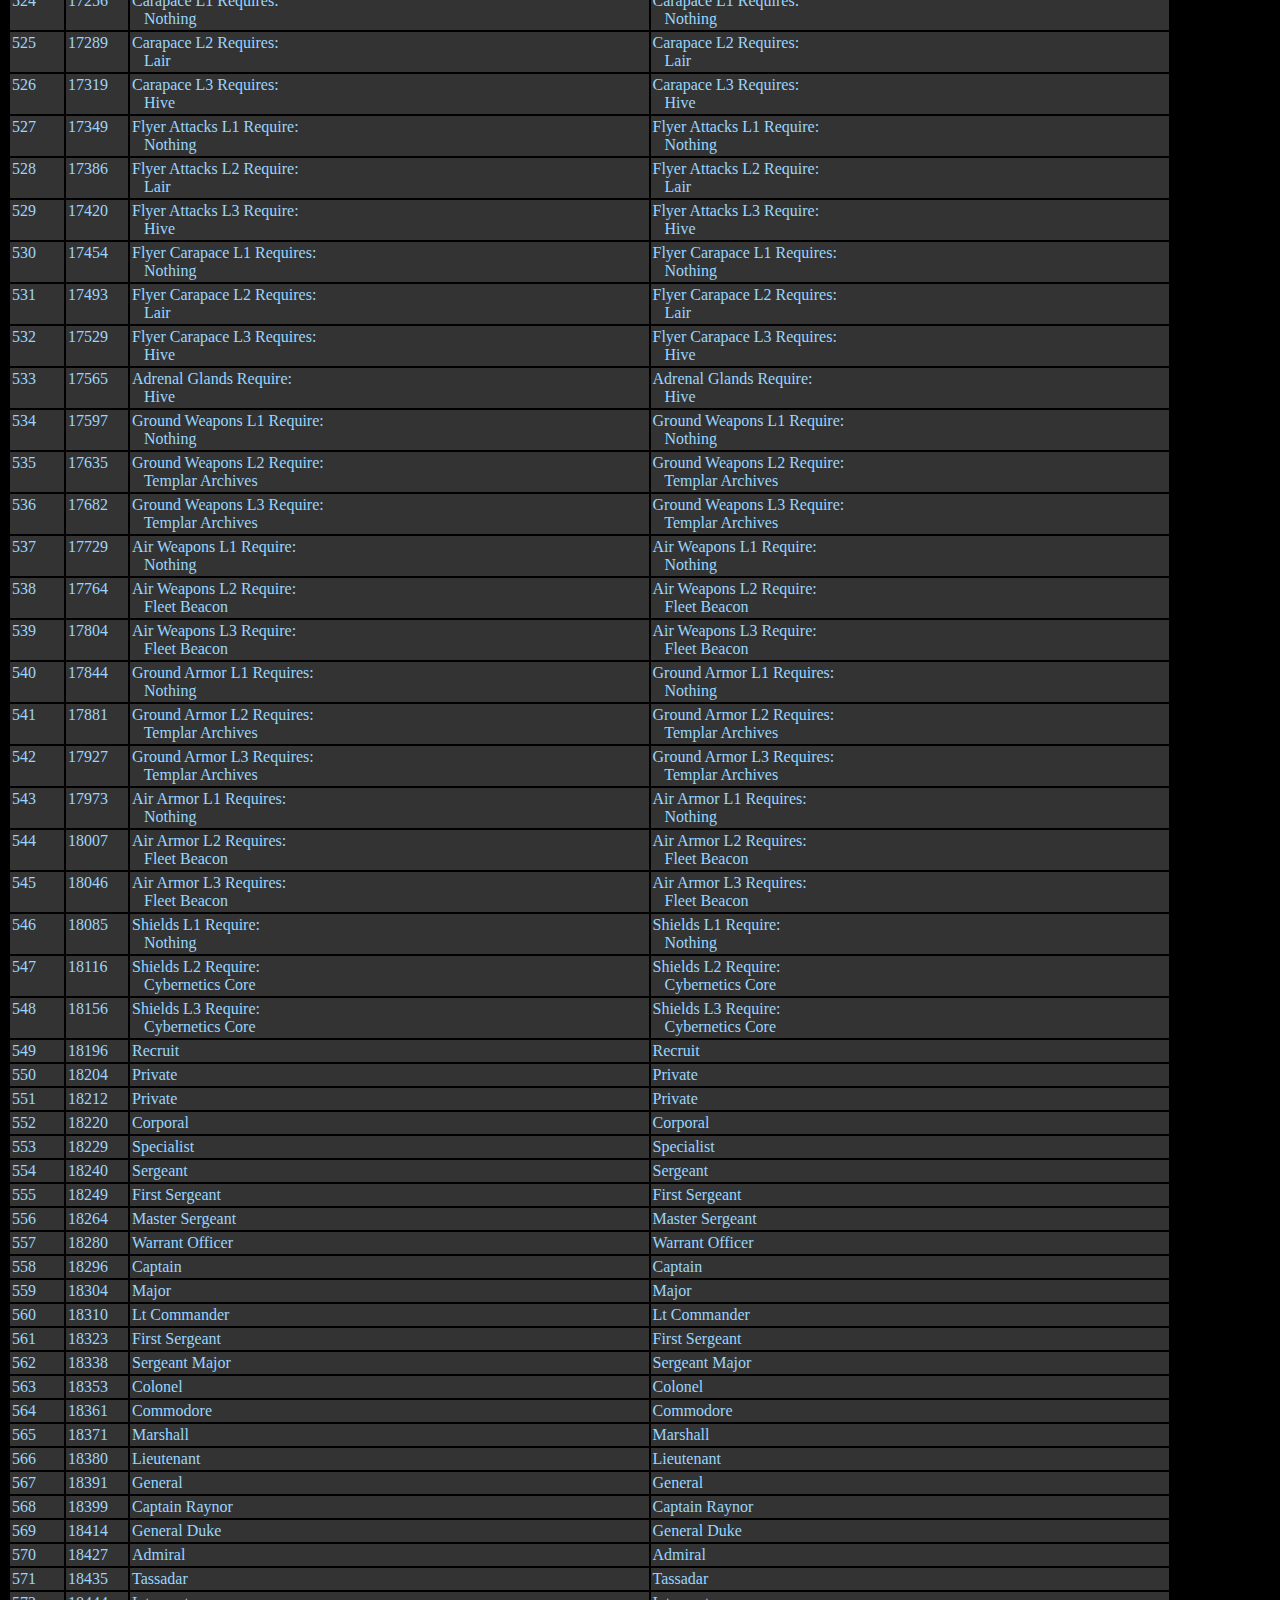
<file: Include/StatStrings.html>
<!DOCTYPE html>
<html>
	<head>
		<meta http-equiv="content-type" content="text/html; charset=utf-8" />
		<meta charset="utf-8" />
		<meta name="format-detection" content="telephone=no, email=no, address=no" />
		<title>Stat Strings</title>
		<link rel="stylesheet" type="text/css" href="../Program/common.css" />
		<script src="../Program/common.js" type="text/javascript"></script>
		<style>
		th, td {
			background-color: #333333;
		}
		td {
			white-space: pre;
			vertical-align: top;
			padding: 2px 20px 2px 2px;
		}
		</style>
		<script>
		function bytes2word(byte1, byte2) {
			return (byte2 << 8) + byte1;
		}
		function bytes2dword(byte1, byte2, byte3, byte4) {
			return (byte4 << 24) + (byte3 << 16) + (byte2 << 8) + byte1;
		}
		function leftPad(str, len, buffer) {
			while(str.length < len) {
				str = buffer + str;
			}
			return str;
		}
		function parseTbl(tblBuffer) {
			let decoder = new TextDecoder();
			let statTxtBytes = Array.from(new Uint8Array(tblBuffer));
			let totalStrings = bytes2word(...statTxtBytes.slice(0, 2));
			let out = [];
			for(let i=1; i<=totalStrings; i++) {
				let offset = bytes2word(...statTxtBytes.slice(i * 2, i *2 + 2));
				let nextOffset = (i == totalStrings) ? statTxtBytes.length : bytes2word(...statTxtBytes.slice(i * 2 + 2, i *2 + 4));
				let j = offset;
				let stringArray = [];
				let c = 255;
				while(j < nextOffset) {
					c = statTxtBytes[j++];
					stringArray.push(c);
				}
				stringArray.pop();
				let rawStr = decoder.decode(new Uint8Array(stringArray));
				out.push({
					id: i-1,
					offset: offset,
					str: rawStr.replace(/[\x00-\x1f]/g, rep => rep=="\x0a" ? "\n" : "<" + leftPad(rep.charCodeAt(0).toString(16).toUpperCase(), 2, "0") + ">"),
					strPlain: rawStr.replace(/[\x00-\x1f]/g, rep => rep=="\x0a" ? "\n" : "")
				});
			}
			return out;
		}
		async function init() {
			let statTxtAB = await fetch("stat_txt.tbl").then(f => f.arrayBuffer());
			let statTbl = parseTbl(statTxtAB);
			window.statTbl = statTbl;
			statTbl.forEach(str => {
				let r = document.createElement("tr");
				let d1 = document.createElement("td");
				d1.textContent = str.id;
				let d2 = document.createElement("td");
				d2.textContent = str.offset;
				let d3 = document.createElement("td");
				d3.textContent = str.str;
				let d4 = document.createElement("td");
				d4.textContent = str.strPlain;
				r.appendChild(d1);
				r.appendChild(d2);
				r.appendChild(d3);
				r.appendChild(d4);
				document.getElementById("addItemsHere").appendChild(r);
			})
		}
		</script>
	</head>
	<body>
	<table>
		<thead></thead>
		<tbody id="addItemsHere">
			<tr>
				<th>ID</th>
				<th>Offset</th>
				<th>Content</th>
				<th>Plaintext</th>
			</tr>
		</tbody>
	</table>
	<script>
	init();
	</script>
	</body>
</html>
</file>
<file: Program/common.css>
a{color:#FBFDB0;font-family:verdana;cursor:pointer;text-decoration:none;font-weight:bold;}
.changelink{color:#FBFDB0;font-family:verdana;font-size:12px;cursor:pointer;text-decoration:none;font-weight:bold;}
.changelink7{color:#FBFDB0;font-family:verdana;font-size:12;cursor:pointer;text-decoration:none;margin-left:35px;font-weight:bold;}
.c_title{font-family: tahoma;font-size: 25px;color:#86EE59;font-weight:bold}
h3{font-family: tahoma;font-size: 25px;color:#86EE59;font-weight:bold}
.input_radio{border:none !important;}
input{background:#222222;color:#99D6FF;border:solid 1px #bbbbbb;font-family:'trebuchet ms'}
select{background:#222222;color:#99D6FF;border:solid 1px #bbbbbb;font-family:'trebuchet ms'}
textarea{background:#222222;color:#99D6FF}
.output_text{font-family: "courier new";font-size: 14px;color:#EBEE80}
.output_body{background:#000000;}
.eudtrig_desc{font-family: tahoma;font-size: 12px;color:#EEEEEE}
.sa_desc{font-family: tahoma;font-size: 12px;color:#EEEEEE}
.openwindow_title{font-family: tahoma;font-size: 28px}
.openwindow_output{font-family: verdana;font-size: 14px}
.openwindow_output_b{font-family: verdana;font-size: 16px;font-weight:bold}
iframe{background:#000001;border:solid 1px #bbbbbb}

body{background:#000001;color:#99D6FF;font-family:verdana;font-size:16px;}

.floating{position:absolute;background-color:#222222;border:solid 2px #99d6ff;overflow-x:hidden;overflow-y:hidden;}
.divbutton{position:absolute;background:#444444;color:#FBFDB0;font-family:verdana;font-size:12;cursor:pointer;text-decoration:none;font-weight:bold;text-align:center;vertical-align:center;border:solid 2px #99d6ff;overflow-x:hidden;overflow-y:hidden;}
.divselect{background:#222222;color:#99D6FF;overflow-x:hidden;overflow-y:scroll;border:solid 2px #ffffff;cursor:cursor;}
.divoption{background:#222222;color:#99D6FF;font-family:"arial";font-size:13px;cursor:pointer;padding-left:1px;padding-top:1px;text-decoration:none;}
</file>
<file: Program/eudtools_main.css>
.select_category
{
	width: 85px;
	height: 196px;
	position: absolute;
	top: 75px;
	left: 20px;
}
#container>input[type="text"] {
	width: 133px;
}
.option_category
{
}.select_memory
{
	width: 250px;
	height: 196px;
	position: absolute;
	top: 75px;
	left: 120px;
}
.option_memory
{
}
.select_data
{
	width: 125px;
	height: 196px;
	position: absolute;
	top: 75px;
	left: 780px;
}
.option_data
{
}
#label_buttonfunction
{
	top: 288px;
	left: 578px;
}
.select_bf
{
	width: 325px;
	height: 196px;
	position: absolute;
	top: 288px;
	left: 680px;
}
.option_bf1
{
}
.option_bf2
{
	background:#333333;
}
#data_output
{
	position: absolute;
	top: 75px;
	left: 925px;
	font-family: "courier new";
	font-size: 14px;
	color: #EBEE80;
	width: 425px;
	height: 196px;
}
#data_output.expanded
{
	width: 465px;
	height: 598px;
}
#trigger_output
{
	width: 500px;
	height: 385px;
	position: absolute;
	top: 288px;
	left: 20px;
	font-family: "courier new";
	font-size: 14px;
	color: #EBEE80;
}
.labels
{
	font-family: "trebuchet ms";
	font-size: 16px;
	color: #9DFFFF;
	position: absolute;
}
#label_offset
{
	top: 75px;
	left: 387px;
}
#input_offset
{
	position: absolute;
	top: 75px;
	left: 460px;
}
#label_length
{
	top: 100px;
	left: 387px;
}
#input_length
{
	position: absolute;
	top: 100px;
	left: 460px;
}
#label_object
{
	top: 125px;
	left: 387px;
}
#input_object
{
	position: absolute;
	top: 125px;
	left: 460px;
}
#label_memory
{
	top: 165px;
	left: 387px;
}
#input_memory
{
	position: absolute;
	top: 165px;
	left: 460px;
}
#label_hex
{
	top: 190px;
	left: 387px;
}
#input_hex
{
	position: absolute;
	top: 190px;
	left: 460px;
}
#label_value
{
	top: 215px;
	left: 387px;
}
#input_value
{
	position: absolute;
	top: 215px;
	left: 460px;
}
#label_origvalue
{
	top: 240px;
	left: 387px;
}
#input_origvalue
{
	position: absolute;
	top: 240px;
	left: 460px;
}
#label_upg_player
{
	top: 100px;
	left: 628px;
}
#input_upg_player
{
	position: absolute;
	top: 100px;
	left: 702px;
	width: 30px;
}
#label_upg_uid
{
	top: 125px;
	left: 628px;
}
#input_upg_uid
{
	position: absolute;
	top: 125px;
	left: 702px;
	width: 30px;
}
#label_req
{
	top: 125px;
	left: 628px;
}
#input_req
{
	position: absolute;
	top: 125px;
	left: 695px;
	width: 35px;
}
#label_icecc
{
	top: 288px;
	left: 569px;
}
#label_icecc2
{
	top: 314px;
	left: 574px;
}
#inputarea_icecc
{
	position: absolute;
	top: 314px;
	left: 680px;
	width: 570px;
	height: 359px;
}
#input_icecc_trigbase
{
	position: absolute;
	top: 288px;
	left: 680px;
	width: 570px;
}
#parse_icecc
{
	position: absolute;
	top: 637px;
	left: 1260px;
	padding: 8px 10px 10px 10px;
}
#label_mapstr_sid
{
	top: 288px;
	left: 599px;
}
#label_mapstr_ofs
{
	top: 314px;
	left: 603px;
}
#label_mapstr_cont
{
	top: 340px;
	left: 603px;
}
#input_mapstr_sid
{
	position: absolute;
	top: 288px;
	left: 680px;
	width: 570px;
}
#input_mapstr_ofs
{
	position: absolute;
	top: 314px;
	left: 680px;
	width: 570px;
}
#inputarea_mapstr
{
	position: absolute;
	top: 340px;
	left: 680px;
	width: 570px;
	height: 373px;
}
#parse_mapstr
{
	position: absolute;
	top: 677px;
	left: 1260px;
	padding: 8px 10px 10px 10px;
}
#label_etg_base
{
	top: 288px;
	left: 575px;
}
#label_etg_ofs
{
	top: 314px;
	left: 619px;
}
#label_etg_cont
{
	top: 340px;
	left: 594px;
}
#input_etg_base
{
	position: absolute;
	top: 288px;
	left: 680px;
	width: 570px;
}
#input_etg_ofs
{
	position: absolute;
	top: 314px;
	left: 680px;
	width: 570px;
}
#inputarea_etg
{
	position: absolute;
	top: 340px;
	left: 680px;
	width: 570px;
	height: 333px;
}
#parse_etg
{
	position: absolute;
	top: 637px;
	left: 1260px;
	padding: 8px 10px 10px 10px;
}
#label_textstack_text
{
	top: 288px;
	left: 567px;
}
#input_textstack_text
{
	position: absolute;
	top: 288px;
	left: 680px;
	width: 570px;
}
#label_textstack_unit
{
	top: 314px;
	left: 588px;
}
#input_textstack_unit
{
	position: absolute;
	top: 314px;
	left: 680px;
	width: 570px;
}
#label_textstack_disp
{
	top: 340px;
	left: 575px;
}
#input_textstack_disp
{
	position: absolute;
	top: 340px;
	left: 680px;
	width: 570px;
}
#label_textstack_objs
{
	top: 366px;
	left: 584px;
}
#input_textstack_objs
{
	position: absolute;
	top: 366px;
	left: 680px;
	width: 570px;
}
#label_textstack_desc
{
	top: 392px;
	left: 581px;
}
#input_textstack_desc
{
	position: absolute;
	top: 392px;
	left: 680px;
	width: 570px;
}
#label_trigconv_area
{
	top: 288px;
	left: 607px;
}
#inputarea_trigconv
{
	position: absolute;
	top: 288px;
	left: 680px;
	width: 570px;
	height: 385px;
}
#parse_trigconv
{
	position: absolute;
	top: 637px;
	left: 1260px;
	padding: 8px 10px 10px 10px;
}
#label_trigdupl_count
{
	top: 288px;
	left: 617px;
}
#label_trigdupl_area
{
	top: 314px;
	left: 607px;
}
#input_trigdupl_count
{
	position: absolute;
	top: 288px;
	left: 680px;
	width: 570px;
}
#inputarea_trigdupl
{
	position: absolute;
	top: 314px;
	left: 680px;
	width: 334px;
	height: 359px;
}
#inputarea_trigdupl_arrays
{
	position: absolute;
	top: 314px;
	left: 1020px;
	width: 230px;
	height: 359px;
}
#parse_trigdupl
{
	position: absolute;
	top: 637px;
	left: 1260px;
	padding: 8px 10px 10px 10px;
}
#label_playercolor_id
{
	top: 288px;
	left: 617px;
}
#label_playercolor_colors
{
	top: 314px;
	left: 617px;
}
#label_playercolor_colors2
{
	top: 522px;
	left: 602px;
}
#playercolor_imgcontainer
{
	position: absolute;
	top: 288px;
	left: 764px;
	width: 384px;
	height: 384px;
	overflow: hidden;
	border: solid 1px #666666;
	cursor: pointer;
	padding: none;
}
#playercolor_img
{
	position: absolute;
	top: -1px;
	left: -1px;
}
#input_playercolor_id
{
	position: absolute;
	top: 288px;
	left: 680px;
	width: 64px;
}
.playercolor_i
{
	position: absolute;
	width: 34px;
	left: 680px;
}
.playercolor_d
{
	position: absolute;
	left: 722px;
	width: 22px;
	height: 22px;
	border: solid 1px #bbbbbb;
	background: #000000;
}
#input_playercolor1, #div_playercolor1 {top: 314px;}
#input_playercolor2, #div_playercolor2 {top: 340px;}
#input_playercolor3, #div_playercolor3 {top: 366px;}
#input_playercolor4, #div_playercolor4 {top: 392px;}
#input_playercolor5, #div_playercolor5 {top: 418px;}
#input_playercolor6, #div_playercolor6 {top: 444px;}
#input_playercolor7, #div_playercolor7 {top: 470px;}
#input_playercolor8, #div_playercolor8 {top: 496px;}
#input_playercolor0, #div_playercolor0 {top: 522px;}
#input_playercolor0 {color: #B0EC75;}
.playercolor_select
{
	width: 88px;
	height: 196px;
	position: absolute;
	top: 288px;
	left: 1162px;
}
.playercolor_option
{
}
#parse_playercolor
{
	position: absolute;
	top: 635px;
	left: 680px;
	padding: 8px 11px 10px 11px;
}
#upg_area {display: none;}
#req_area {display: none;}
#buttonfunction_area {display: none;}
#icecc_area {display: none;}
#mapstr_area {display: none;}
#etg_area {display: none;}
#textstack_area {display: none;}
#trigdupl_area {display: none;}
#trigconv_area {display: none;}
#playercolor_area {display: none;}
#make_memory
{
	position: absolute;
	top: 123px;
	left: 600px;
	width: 20px;
	height: 20px;
	padding: 0;
	background: #666666;
	font-size: 12px;
	line-height: 20px;
}
#make_trigger
{
	position: absolute;
	top: 213px;
	left: 600px;
	width: 20px;
	height: 20px;
	padding: 0;
	background: #666666;
	font-size: 12px;
	line-height: 20px;
}
#expand_data_output
{
	position: absolute;
	top: 252px;
	left: 1360px;
	width: 20px;
	height: 20px;
	padding: 0;
	background: #666666;
	font-size: 12px;
	line-height: 20px;
}
#expand_data_output.expanded
{
	top: 654px;
	left: 1400px;
	width: 20px;
	height: 20px;
}
#saf_floating
{
	display: none;
	position: absolute;
	left: 265px;
	top: 242px;
	border: solid 2px #99d6ff;
	padding: 10px 12px 12px 5px;
	z-index: 2;
	background: #222222;
}
#saf_close
{
	display: block;
	text-align: right;
	position: absolute;
	top: 8px;
	right: 10px;
}
#saf_floating input
{
	border: none;
}
#saf_floating td
{
	font-family: "trebuchet ms";
	font-size:16px;
	color: #FFC48E;
	text-align: left;
}
#saf_text
{
	border:solid 1px #bbbbbb !important;
	margin-top:5px;
}
#saf_div1
{
	text-align:center;
	font-size:16px;
}
#saf_div2
{
	text-align:center;
	margin-top:11px;
}

#settings_floating
{
	display: none;
	position: absolute;
	margin-left: auto;
	margin-right: auto;
	top: 142px;
	width: 600px;
	height: 400px;
	left: 0;
	right: 0;
	border: solid 2px #99d6ff;
	padding: 10px 12px 12px 5px;
	z-index: 2;
	background: #222222;
}
#settings_close
{
	display: block;
	text-align: right;
	position: absolute;
	top: 8px;
	right: 10px;
}
#settings_floating input
{
	border: none;
}
#settings_div1
{
	text-align:center;
	font-size:16px;
}

#title_text
{
	text-align:center;
}
</file>
<file: Include/buttonmaker/buttonmaker.css>
/* Writing 350 lines of CSS and 800+ lines of code knowing no one will ever use it... true boredom */

#container {
	position: absolute;
	top: 70px;
	left: 0;
	width: 100vw;
	height: calc(100vh - 100px);
	display: grid;
	grid-template-columns: 60px 0.75fr 160px 1fr 1fr 60px;
	grid-template-rows: calc(100vh - 100px);
	grid-gap: 15px;
}

#units-container {
	grid-column: 2/3;
	display: grid;
	grid-template-columns: auto;
	grid-template-rows: 1fr 30px;
	grid-gap: 5px;
}

#random-item {
	display: block;
	height: 100%;
	width: 100%;
}

#button-container {
	grid-column: 3/4;
	display: grid;
	grid-template-columns: auto;
	grid-template-rows: 1fr 160px 100px 30px 30px 30px;
	grid-gap: 5px;
}

#trait-container {
	grid-column: 4/5;
	display: grid;
	grid-template-columns: 100px 1fr;
	grid-template-rows: 32px 32px 32px 32px 32px 32px 32px 32px 32px 2fr;
	grid-gap: 10px;
}

#output-container {
	grid-column: 5/6;
	display: grid;
	grid-template-columns: 60px 1fr;
	grid-template-rows: 25px 1fr 1fr 25px 32px 2fr;
	grid-gap: 10px;
}

#redirect-container {
	grid-column: 1/2;
	grid-row: 2/3;
	display: grid;
	grid-template-columns: 1fr 90px 80px;
	grid-template-rows: auto;
	grid-gap: 5px;
}

select {
	font-family: "Segoe UI", "Trebuchet MS", sans-serif;
	font-size: 14px;
	overflow: hidden;
	min-width: 30px;
}

#redirect-units-select {
	border: solid 2px white;
	background: #222;
	overflow: hidden;
	min-width: 50px;
}

#button-list-container {
    height: 100%;
    overflow: hidden;
    min-height: 50px;
}

#button-list {
	border: solid 2px white;
	background: #222;
	height: 100%;
	box-sizing: border-box;
	padding-bottom: 2px;
}
#button-list option {
	font-family: "Corbel", "Roboto", "Trebuchet MS", sans-serif;
	font-size: 14px;
	line-height: 20px;
	height: 20px;
}

#button-list.button-list-redirected {
	background: #224;
}

#button-preview-container {
	display: grid;
	grid-template-columns: 1fr 1fr 1fr;
	grid-template-rows: 1fr 1fr 1fr;
	grid-gap: 5px;
}

.button-preview-grid {
	border: solid 2px white;
	background: #222;
}

.button-preview-grid div {
	transform: scale(1.275) translateY(2px); /* (160-10-2*6)/3/36 */
	transform-origin: 0 0;
}

#button-add-container {
	display: grid;
	grid-template-columns: auto;
	grid-template-rows: 1fr 1fr 30px;
	grid-gap: 1px;
}

#button-add-container select{
	border: solid 2px white;
	background: #222;
}

.trait-label, .trait-label a {
	color: #ce7;
	font-family: "Corbel", "Roboto", "Trebuchet MS", sans-serif;
	text-align: right;
	font-size: 16px;
	line-height: 32px;
	grid-column: 1/2;
	white-space: nowrap;
	overflow: hidden;
}

.trait-label a {
	color: #fe9;
	font-weight: bold;
}

.trait-label a:hover {
	text-decoration: underline;
}

.trait-input-container {
	grid-column: 2/3;
}
.trait-input-container input {
	font-family: "Segoe UI", "Trebuchet MS", sans-serif;
	font-size: 14px;
}
#trait-position-label, #trait-position-container {
	grid-row: 1/2;
}
#trait-icon-label, #trait-icon-container {
	grid-row: 2/3;
}
#trait-reqfun-label, #trait-reqfun-container {
	grid-row: 3/4;
}
#trait-reqvar-label, #trait-reqvar-container {
	grid-row: 4/5;
}
#trait-actfun-label, #trait-actfun-container {
	grid-row: 5/6;
}
#trait-actvar-label, #trait-actvar-container {
	grid-row: 6/7;
}
#trait-reqstr-label, #trait-reqstr-container {
	grid-row: 7/8;
}
#trait-actstr-label, #trait-actstr-container {
	grid-row: 8/9;
}
#generate-json-container {
	grid-column: 2/3;
	grid-row: 9/10;
}
#button-json-container {
	grid-column: 1/3;
	grid-row: 10/11;
}

.trait-input-container {
	display: grid;
	grid-template-columns: 1fr 3fr;
	grid-template-rows: auto;
	grid-gap: 10px;
}

.trait-input {
	height: 32px;
	line-height: 28px;
	width: 100%;
	border: solid 2px white;
	box-sizing: border-box;
	margin-bottom: 5px;
}
.trait-select {
	height: 32px;
	line-height: 28px;
	width: 100%;
	border: solid 2px white;
	box-sizing: border-box;
	font-family: "Segoe UI", "Trebuchet MS", sans-serif;
	font-size: 14px;
}

.output-label {
	color: #ce7;
	font-family: "Corbel", "Roboto", "Trebuchet MS", sans-serif;
	text-align: right;
	font-size: 16px;
	line-height: 32px;
	grid-column: 1/2;
	white-space: nowrap;
	overflow: hidden;
}

.output-input-container {
	grid-column: 2/3;
}
#input-player-label, #input-player-container {
	grid-row: 1/2;
}
#input-cond-label, #input-cond-container {
	grid-row: 2/3;
}
#input-act-label, #input-act-container {
	grid-row: 3/4;
}
#input-offset-label, #input-offset-container {
	grid-row: 4/5;
}
#generate-trigger-container {
	grid-row: 5/6;
}
#output-trigger-container {
	grid-column: 1/3;
	grid-row: 6/7;
}

#output-container input, #output-container textarea, #button-json-area{
	width: 100%;
	height: 100%;
	font-family: "Letter Gothic Std", "Courier New", monospace;
	font-size: 14px;
	border: solid 2px white;
	box-sizing: border-box;
}

#output-container #input-player {
	height: 28px;
}

#output-trigger-container #output-trigger {
	font-size: 12px;
}

.soft-button {
	border: solid 2px white;
	width: 100%;
	height: 100%;
	box-sizing: border-box;
	text-align: center;
	vertical-align: middle;
	font-family: "Constantia", "Book Antiqua", sans-serif;
	font-size: 18px;
	background: #222;
	color: #ec4;
	cursor: pointer;
}

.soft-button:hover {
	background: #444;
}

#button-add-action, #button-sort-action, #button-delete-action, #button-reset-action, #redirect-action, #redirect-cancel {
	font-size: 16px;
	line-height: 26px;
}

#generate-trigger-action, #generate-json-action {
	line-height: 28px;
}

#unitlist-container {
	grid-column: 1/2;
	grid-row: 1/2;
	display: grid;
	grid-template-columns: auto;
	grid-template-rows: 1fr;
	height: calc(100vh - 140px);
	overflow: hidden;
	min-height: 50px;
}

.select-units {
	grid-column: 1/2;
	grid-row: 1/2;
	width: 100%;
	height: auto;
	overflow-x: hidden;
	overflow-y: auto;
}

.option-units {
	font-family: "Corbel", "Roboto", "Trebuchet MS", sans-serif;
	font-size: 14px;
	line-height: 20px;
	height: 20px;
}

.option-button {
	font-family: "Corbel", "Roboto", "Trebuchet MS", sans-serif;
	font-size: 14px;
	line-height: 20px;
	height: 20px;
	overflow-x: hidden;
	white-space: nowrap;
	text-overflow: ellipsis;
}

.option-selected {
	background: #444444;
}

.option-edited:not(.option-selected) {
	background: #224422;
}
.option-edited.option-selected {
	background: #446644;
}
.option-redirected.option-selected {
	background: #444466;
}
.option-redirected:not(.option-selected) {
	background: #222244;
}

.icon-container {
	width: 36px;
	height: 34px;
	overflow: hidden;
}

.icon-container > img {
	position: relative;
	display: none;
}

#title_text
{
	text-align:center;
	line-height: 45px;
}
</file>
